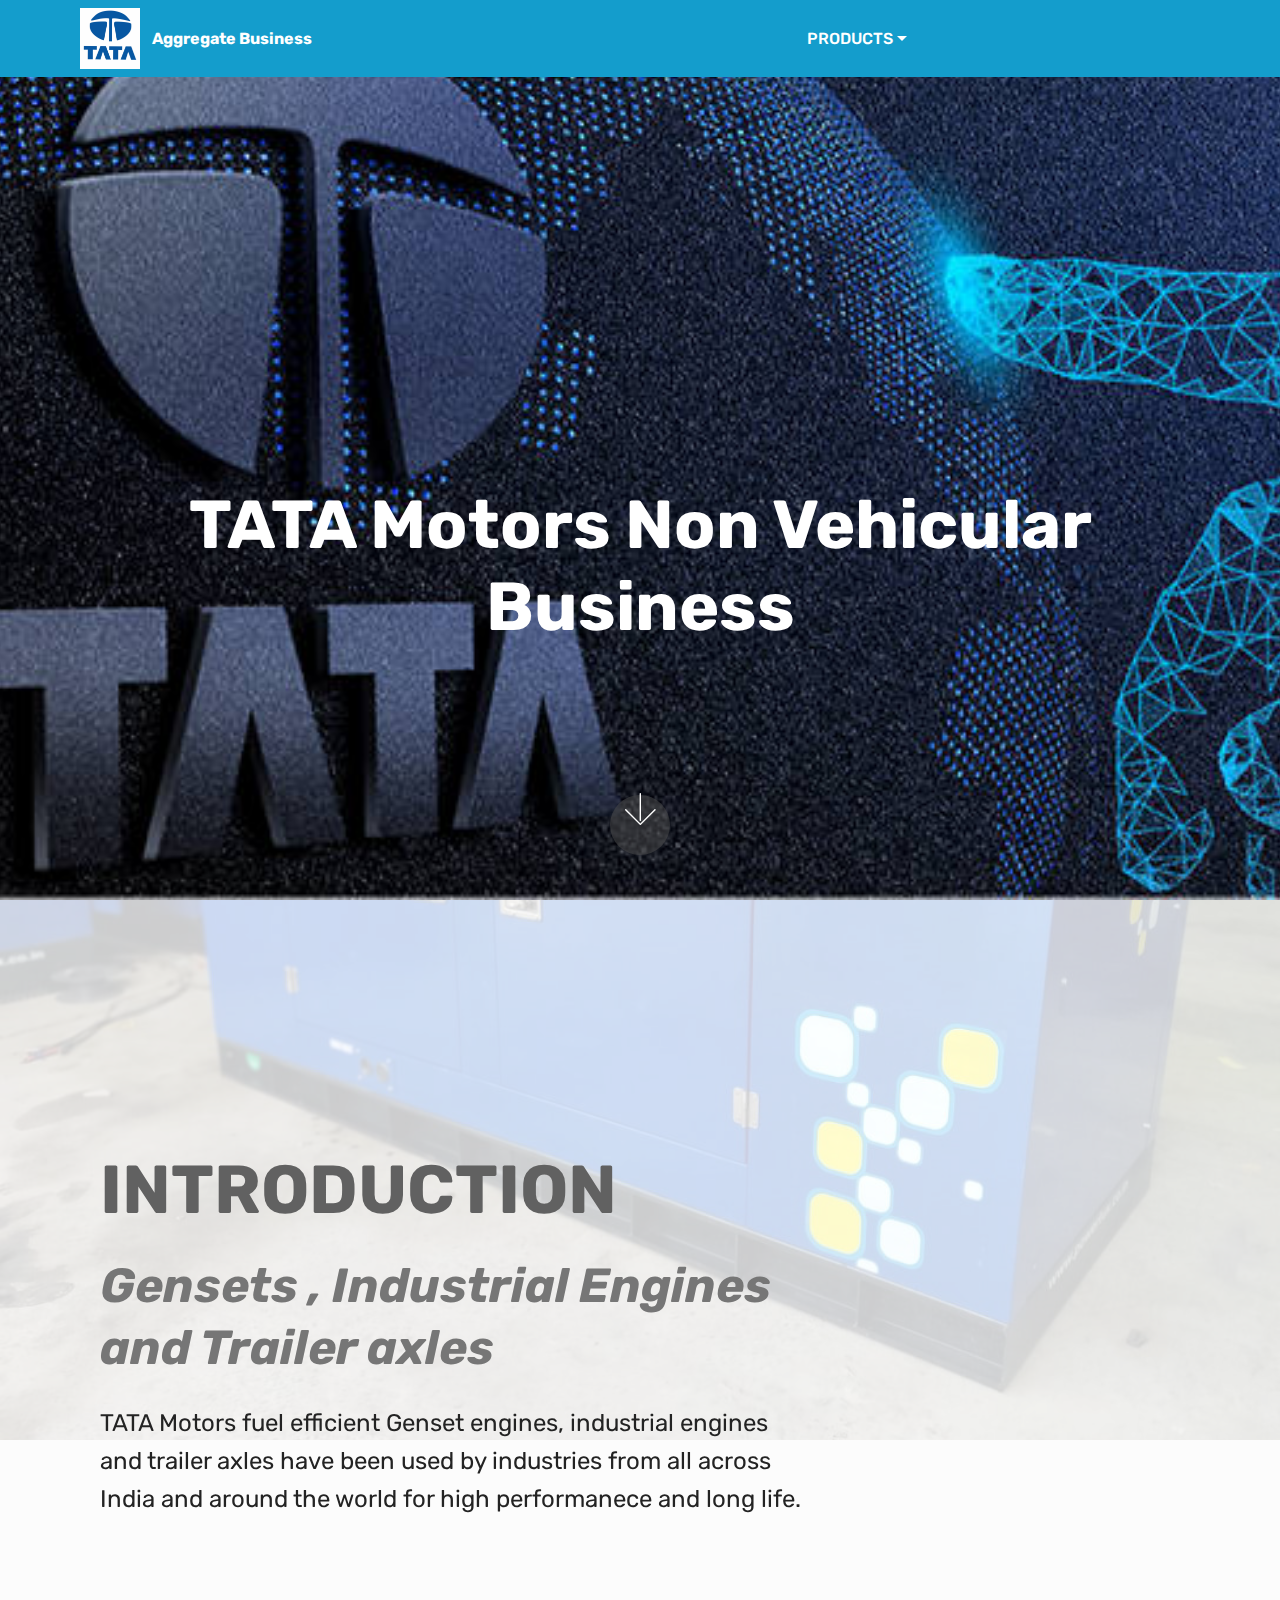
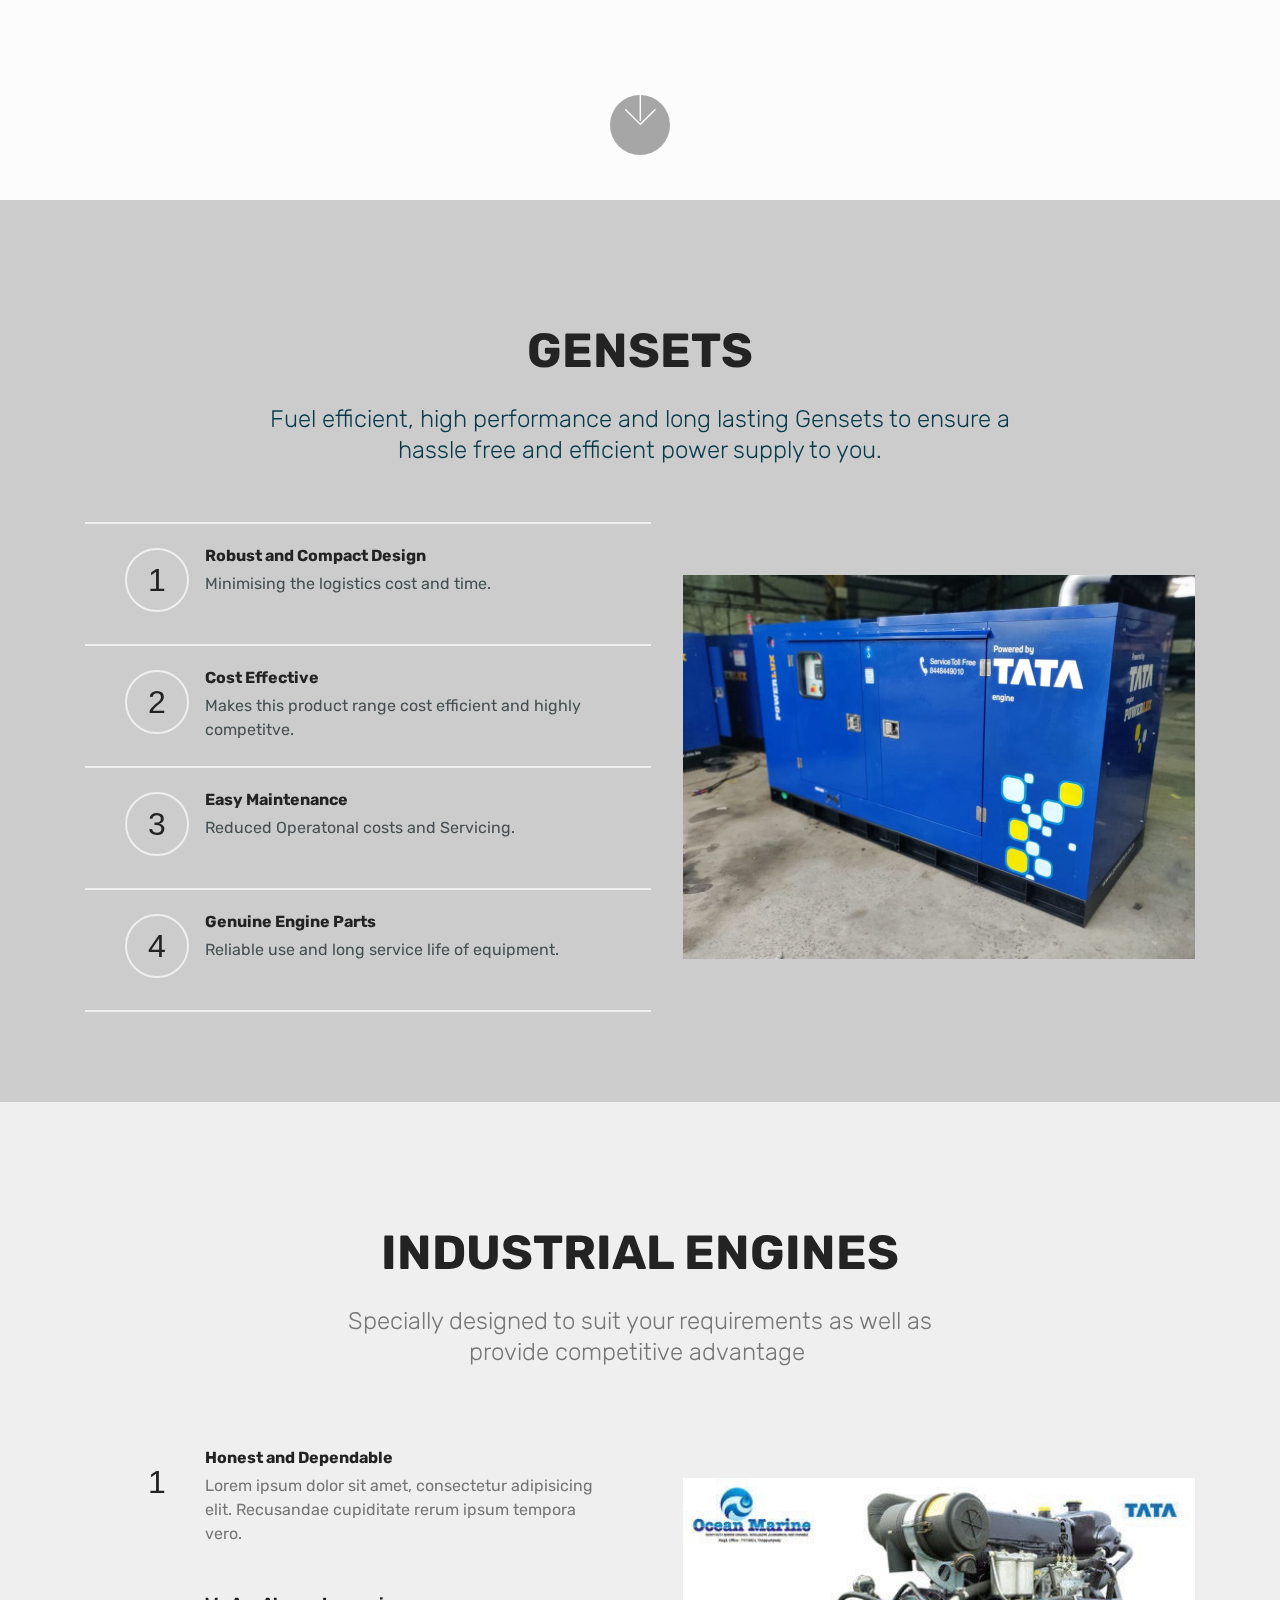
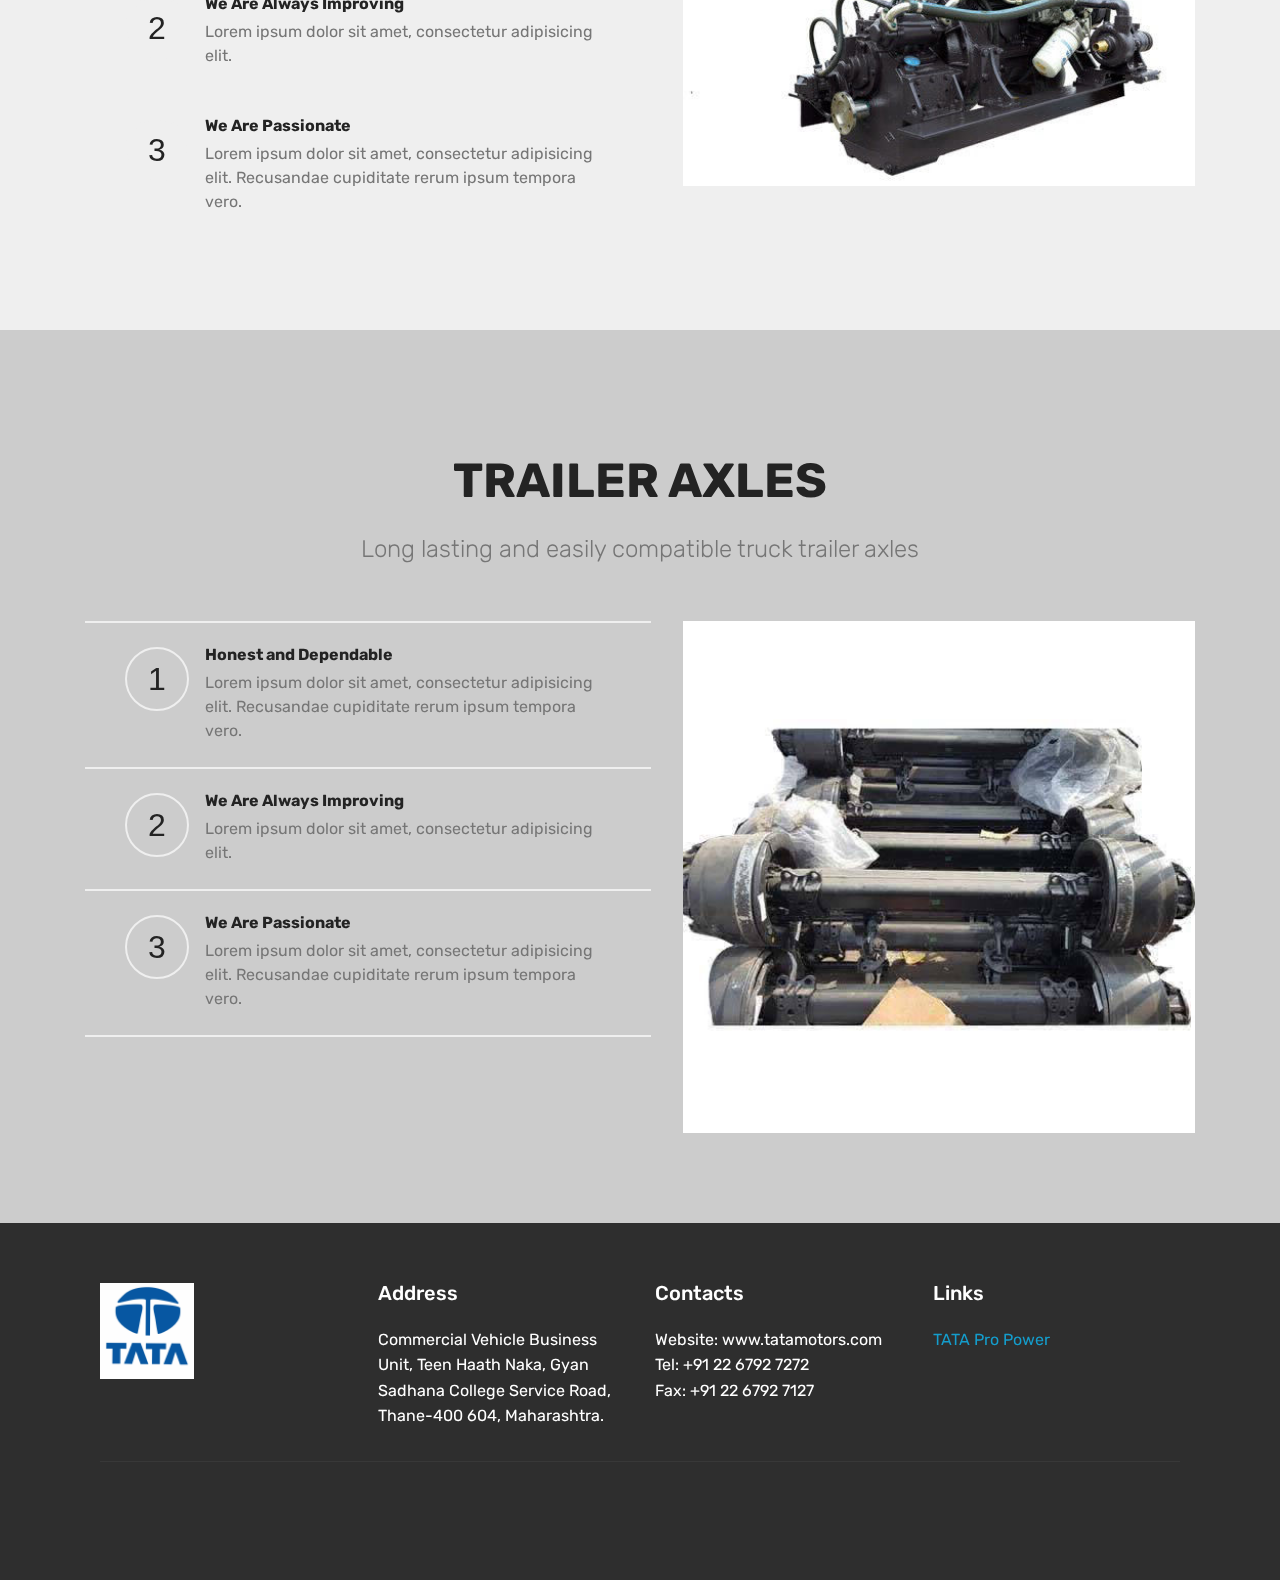
<file: index.html>
<!DOCTYPE html>
<html  >
<head>
  <!-- Site made with Mobirise Website Builder v4.10.3, https://mobirise.com -->
  <meta charset="UTF-8">
  <meta http-equiv="X-UA-Compatible" content="IE=edge">
  <meta name="generator" content="Mobirise v4.10.3, mobirise.com">
  <meta name="viewport" content="width=device-width, initial-scale=1, minimum-scale=1">
  <link rel="shortcut icon" href="assets/images/tata-logo-478x488.png" type="image/x-icon">
  <meta name="description" content="">
  
  <title>Home</title>
  <link rel="stylesheet" href="assets/web/assets/mobirise-icons/mobirise-icons.css">
  <link rel="stylesheet" href="assets/tether/tether.min.css">
  <link rel="stylesheet" href="assets/bootstrap/css/bootstrap.min.css">
  <link rel="stylesheet" href="assets/bootstrap/css/bootstrap-grid.min.css">
  <link rel="stylesheet" href="assets/bootstrap/css/bootstrap-reboot.min.css">
  <link rel="stylesheet" href="assets/socicon/css/styles.css">
  <link rel="stylesheet" href="assets/dropdown/css/style.css">
  <link rel="stylesheet" href="assets/theme/css/style.css">
  <link rel="stylesheet" href="assets/mobirise/css/mbr-additional.css" type="text/css">
  
  
  
</head>
<body>
  <section class="menu cid-qTkzRZLJNu" once="menu" id="menu1-0">

    

    <nav class="navbar navbar-expand beta-menu navbar-dropdown align-items-center navbar-fixed-top navbar-toggleable-sm">
        <button class="navbar-toggler navbar-toggler-right" type="button" data-toggle="collapse" data-target="#navbarSupportedContent" aria-controls="navbarSupportedContent" aria-expanded="false" aria-label="Toggle navigation">
            <div class="hamburger">
                <span></span>
                <span></span>
                <span></span>
                <span></span>
            </div>
        </button>
        <div class="menu-logo">
            <div class="navbar-brand">
                <span class="navbar-logo">
                    <a href="https://mobirise.com">
                         <img src="assets/images/tata-logo-478x488.png" alt="Mobirise" title="" style="height: 3.8rem;">
                    </a>
                </span>
                <span class="navbar-caption-wrap"><a class="navbar-caption text-white display-4" href="https://mobirise.com">Aggregate Business</a></span>
            </div>
        </div>
        <div class="collapse navbar-collapse" id="navbarSupportedContent">
            <ul class="navbar-nav nav-dropdown nav-right" data-app-modern-menu="true"><li class="nav-item dropdown"><a class="nav-link link text-white dropdown-toggle display-4" href="https://mobirise.com" aria-expanded="true" data-toggle="dropdown-submenu">PRODUCTS</a><div class="dropdown-menu"><a class="text-white dropdown-item display-4" href="https://mobirise.com" aria-expanded="false">Industrial Engines</a><a class="text-white dropdown-item display-4" href="https://d1vyak.github.io/gen12/" aria-expanded="true">Gensets</a><a class="text-white dropdown-item display-4" href="https://mobirise.com" aria-expanded="true">Trailer Axles</a></div></li><li class="nav-item"><a class="nav-link link text-white display-4" href="https://mobirise.com" aria-expanded="true">&nbsp; &nbsp; &nbsp; &nbsp; &nbsp; &nbsp; &nbsp; &nbsp; &nbsp; &nbsp; &nbsp; &nbsp; &nbsp; &nbsp; &nbsp; &nbsp; &nbsp; &nbsp; &nbsp; &nbsp; &nbsp; &nbsp; &nbsp; &nbsp; &nbsp; &nbsp; &nbsp; &nbsp;</a></li><li class="nav-item"><a class="nav-link link text-white display-4" href="https://mobirise.com" aria-expanded="false"><br></a></li><li class="nav-item"><a class="nav-link link text-white display-4" href="https://mobirise.com" aria-expanded="false">
                        </a></li></ul>
            
        </div>
    </nav>
</section>

<section class="engine"><a href="https://mobirise.info/z">best website templates</a></section><section class="cid-qTkA127IK8 mbr-fullscreen mbr-parallax-background" id="header2-1">

    

    

    <div class="container align-center">
        <div class="row justify-content-md-center">
            <div class="mbr-white col-md-10">
                <h1 class="mbr-section-title mbr-bold pb-3 mbr-fonts-style display-1"><br><br><br><br>TATA Motors Non Vehicular Business</h1>
                
                <p class="mbr-text pb-3 mbr-fonts-style display-5">&nbsp;</p>
                
            </div>
        </div>
    </div>
    <div class="mbr-arrow hidden-sm-down" aria-hidden="true">
        <a href="#next">
            <i class="mbri-down mbr-iconfont"></i>
        </a>
    </div>
</section>











<section class="header9 cid-rsMnyYGil4 mbr-fullscreen mbr-parallax-background" id="header9-5">

    

    <div class="mbr-overlay" style="opacity: 0.8; background-color: rgb(255, 255, 255);">
    </div>

    <div class="container">
        <div class="media-container-column mbr-white col-lg-8 col-md-10">
            <h1 class="mbr-section-title align-left mbr-bold pb-3 mbr-fonts-style display-1">INTRODUCTION</h1>
            <h3 class="mbr-section-subtitle align-left mbr-light pb-3 mbr-fonts-style display-2"><strong>
                Gensets , Industrial Engines and Trailer axles</strong></h3>
            <p class="mbr-text align-left pb-3 mbr-fonts-style display-5">TATA Motors fuel efficient Genset engines, industrial engines and trailer axles have been used by industries from all across India and around the world for high performanece and long life.<br></p>
            
        </div>
    </div>

    <div class="mbr-arrow hidden-sm-down" aria-hidden="true">
        <a href="#next">
            <i class="mbri-down mbr-iconfont"></i>
        </a>
    </div>
</section>

<section class="counters4 counters cid-rsYi2MW0Hy" id="counters4-9">

    

    

    <div class="container pt-4 mt-2">
        <h2 class="mbr-section-title pb-3 align-center mbr-fonts-style display-2"><strong>GENSETS</strong></h2>
        <h3 class="mbr-section-subtitle pb-5 align-center mbr-fonts-style display-5">Fuel efficient, high performance and long lasting Gensets to ensure a<br>hassle free and efficient power supply to you.</h3>
        <div class="media-container-row">
            <div class="media-block m-auto" style="width: 49%;">
                <div class="mbr-figure">
                    <img src="assets/images/genset-1024x768.jpg" alt="" title="">
                </div>
            </div>
            <div class="cards-block">
                <div class="cards-container">
                    <div class="card px-3 align-left col-12">
                        <div class="panel-item p-4 d-flex align-items-start">
                            <div class="card-img pr-3">
                                <h3 class="img-text d-flex align-items-center justify-content-center">
                                    1
                                </h3>
                            </div>
                            <div class="card-text">
                                <h4 class="mbr-content-title mbr-bold mbr-fonts-style display-7">Robust and Compact Design</h4>
                                <p class="mbr-content-text mbr-fonts-style display-7">Minimising the logistics cost and time.</p>
                            </div>
                        </div>
                    </div>
                    <div class="card px-3 align-left col-12">
                        <div class="panel-item p-4 d-flex align-items-start">
                            <div class="card-img pr-3">
                                <h3 class="img-text d-flex align-items-center justify-content-center">
                                    2
                                </h3>
                            </div>
                            <div class="card-text">
                                <h4 class="mbr-content-title mbr-bold mbr-fonts-style display-7">Cost Effective</h4>
                                <p class="mbr-content-text mbr-fonts-style display-7">Makes this product range cost efficient and highly competitve.</p>
                            </div>
                        </div>
                    </div>
                    <div class="card px-3 align-left col-12">
                        <div class="panel-item p-4 d-flex align-items-start">
                            <div class="card-img pr-3">
                                <h3 class="img-text d-flex align-items-center justify-content-center">
                                    3
                                </h3>
                            </div>
                            <div class="card-text">
                                <h4 class="mbr-content-title mbr-bold mbr-fonts-style display-7">Easy Maintenance</h4>
                                <p class="mbr-content-text mbr-fonts-style display-7">Reduced Operatonal costs and Servicing.</p>
                            </div>
                        </div>
                    </div>
                    <div class="card px-3 align-left col-12">
                        <div class="panel-item p-4 d-flex align-items-start">
                            <div class="card-img pr-3">
                                <h3 class="img-text d-flex align-items-center justify-content-center">
                                    4
                                </h3>
                            </div>
                            <div class="card-texts">
                                <h4 class="mbr-content-title mbr-bold mbr-fonts-style display-7">Genuine Engine Parts</h4>
                                <p class="mbr-content-text mbr-fonts-style display-7">Reliable use and long service life of equipment.</p>
                            </div>
                        </div>
                    </div>
                </div>
            </div>
        </div>
    </div>
</section>

<section class="counters4 counters cid-rsYo7FH1FH" id="counters4-a">

    

    

    <div class="container pt-4 mt-2">
        <h2 class="mbr-section-title pb-3 align-center mbr-fonts-style display-2"><strong>INDUSTRIAL ENGINES</strong></h2>
        <h3 class="mbr-section-subtitle pb-5 align-center mbr-fonts-style display-5">
            Specially designed to suit your requirements as well as <br>provide competitive advantage&nbsp;</h3>
        <div class="media-container-row">
            <div class="media-block m-auto" style="width: 49%;">
                <div class="mbr-figure">
                    <img src="assets/images/tata-marine-engine-500x301.jpg" alt="" title="">
                </div>
            </div>
            <div class="cards-block">
                <div class="cards-container">
                    <div class="card px-3 align-left col-12">
                        <div class="panel-item p-4 d-flex align-items-start">
                            <div class="card-img pr-3">
                                <h3 class="img-text d-flex align-items-center justify-content-center">
                                    1
                                </h3>
                            </div>
                            <div class="card-text">
                                <h4 class="mbr-content-title mbr-bold mbr-fonts-style display-7">Honest and Dependable</h4>
                                <p class="mbr-content-text mbr-fonts-style display-7">
                                    Lorem ipsum dolor sit amet, consectetur adipisicing elit. Recusandae cupiditate rerum ipsum tempora vero.</p>
                            </div>
                        </div>
                    </div>
                    <div class="card px-3 align-left col-12">
                        <div class="panel-item p-4 d-flex align-items-start">
                            <div class="card-img pr-3">
                                <h3 class="img-text d-flex align-items-center justify-content-center">
                                    2
                                </h3>
                            </div>
                            <div class="card-text">
                                <h4 class="mbr-content-title mbr-bold mbr-fonts-style display-7">We Are Always Improving</h4>
                                <p class="mbr-content-text mbr-fonts-style display-7">
                                    Lorem ipsum dolor sit amet, consectetur adipisicing elit.
                                </p>
                            </div>
                        </div>
                    </div>
                    <div class="card px-3 align-left col-12">
                        <div class="panel-item p-4 d-flex align-items-start">
                            <div class="card-img pr-3">
                                <h3 class="img-text d-flex align-items-center justify-content-center">
                                    3
                                </h3>
                            </div>
                            <div class="card-text">
                                <h4 class="mbr-content-title mbr-bold mbr-fonts-style display-7">We Are Passionate</h4>
                                <p class="mbr-content-text mbr-fonts-style display-7">
                                        Lorem ipsum dolor sit amet, consectetur adipisicing elit. Recusandae cupiditate rerum ipsum tempora vero.</p>
                            </div>
                        </div>
                    </div>
                    
                </div>
            </div>
        </div>
    </div>
</section>

<section class="counters4 counters cid-rsYo7ZPBFh" id="counters4-b">

    

    

    <div class="container pt-4 mt-2">
        <h2 class="mbr-section-title pb-3 align-center mbr-fonts-style display-2"><strong>TRAILER AXLES</strong></h2>
        <h3 class="mbr-section-subtitle pb-5 align-center mbr-fonts-style display-5">Long lasting and easily compatible truck trailer axles</h3>
        <div class="media-container-row">
            <div class="media-block m-auto" style="width: 49%;">
                <div class="mbr-figure">
                    <img src="assets/images/tata-tralier-axle-500x500.jpg" alt="" title="">
                </div>
            </div>
            <div class="cards-block">
                <div class="cards-container">
                    <div class="card px-3 align-left col-12">
                        <div class="panel-item p-4 d-flex align-items-start">
                            <div class="card-img pr-3">
                                <h3 class="img-text d-flex align-items-center justify-content-center">
                                    1
                                </h3>
                            </div>
                            <div class="card-text">
                                <h4 class="mbr-content-title mbr-bold mbr-fonts-style display-7">Honest and Dependable</h4>
                                <p class="mbr-content-text mbr-fonts-style display-7">
                                    Lorem ipsum dolor sit amet, consectetur adipisicing elit. Recusandae cupiditate rerum ipsum tempora vero.</p>
                            </div>
                        </div>
                    </div>
                    <div class="card px-3 align-left col-12">
                        <div class="panel-item p-4 d-flex align-items-start">
                            <div class="card-img pr-3">
                                <h3 class="img-text d-flex align-items-center justify-content-center">
                                    2
                                </h3>
                            </div>
                            <div class="card-text">
                                <h4 class="mbr-content-title mbr-bold mbr-fonts-style display-7">We Are Always Improving</h4>
                                <p class="mbr-content-text mbr-fonts-style display-7">
                                    Lorem ipsum dolor sit amet, consectetur adipisicing elit.
                                </p>
                            </div>
                        </div>
                    </div>
                    <div class="card px-3 align-left col-12">
                        <div class="panel-item p-4 d-flex align-items-start">
                            <div class="card-img pr-3">
                                <h3 class="img-text d-flex align-items-center justify-content-center">
                                    3
                                </h3>
                            </div>
                            <div class="card-text">
                                <h4 class="mbr-content-title mbr-bold mbr-fonts-style display-7">We Are Passionate</h4>
                                <p class="mbr-content-text mbr-fonts-style display-7">
                                        Lorem ipsum dolor sit amet, consectetur adipisicing elit. Recusandae cupiditate rerum ipsum tempora vero.</p>
                            </div>
                        </div>
                    </div>
                    
                </div>
            </div>
        </div>
    </div>
</section>

<section class="cid-rsYZxgNHmx" id="footer1-l">

    

    

    <div class="container">
        <div class="media-container-row content text-white">
            <div class="col-12 col-md-3">
                <div class="media-wrap">
                    <a href="https://mobirise.co/">
                        <img src="assets/images/tata-logo-192x196.png" alt="Mobirise" title="">
                    </a>
                </div>
            </div>
            <div class="col-12 col-md-3 mbr-fonts-style display-7">
                <h5 class="pb-3">
                    Address
                </h5>
                <p class="mbr-text">Commercial Vehicle Business Unit, Teen Haath Naka, Gyan Sadhana College Service Road, Thane-400 604, Maharashtra.</p>
            </div>
            <div class="col-12 col-md-3 mbr-fonts-style display-7">
                <h5 class="pb-3">
                    Contacts
                </h5>
                <p class="mbr-text">Website: www.tatamotors.com<br>Tel: +91 22 6792 7272&nbsp;<br>Fax: +91 22 6792 7127</p>
            </div>
            <div class="col-12 col-md-3 mbr-fonts-style display-7">
                <h5 class="pb-3">
                    Links
                </h5>
                <p class="mbr-text"><a href="http://www.tgpindia.com/propower/">TATA Pro Power</a><br><br></p>
            </div>
        </div>
        <div class="footer-lower">
            <div class="media-container-row">
                <div class="col-sm-12">
                    <hr>
                </div>
            </div>
            <div class="media-container-row mbr-white">
                <div class="col-sm-6 copyright">
                    <p class="mbr-text mbr-fonts-style display-7">&nbsp;</p>
                </div>
                <div class="col-md-6">
                    
                </div>
            </div>
        </div>
    </div>
</section>


  <script src="assets/web/assets/jquery/jquery.min.js"></script>
  <script src="assets/popper/popper.min.js"></script>
  <script src="assets/tether/tether.min.js"></script>
  <script src="assets/bootstrap/js/bootstrap.min.js"></script>
  <script src="assets/smoothscroll/smooth-scroll.js"></script>
  <script src="assets/touchswipe/jquery.touch-swipe.min.js"></script>
  <script src="assets/parallax/jarallax.min.js"></script>
  <script src="assets/viewportchecker/jquery.viewportchecker.js"></script>
  <script src="assets/dropdown/js/script.min.js"></script>
  <script src="assets/theme/js/script.js"></script>
  
  
</body>
</html>
</file>
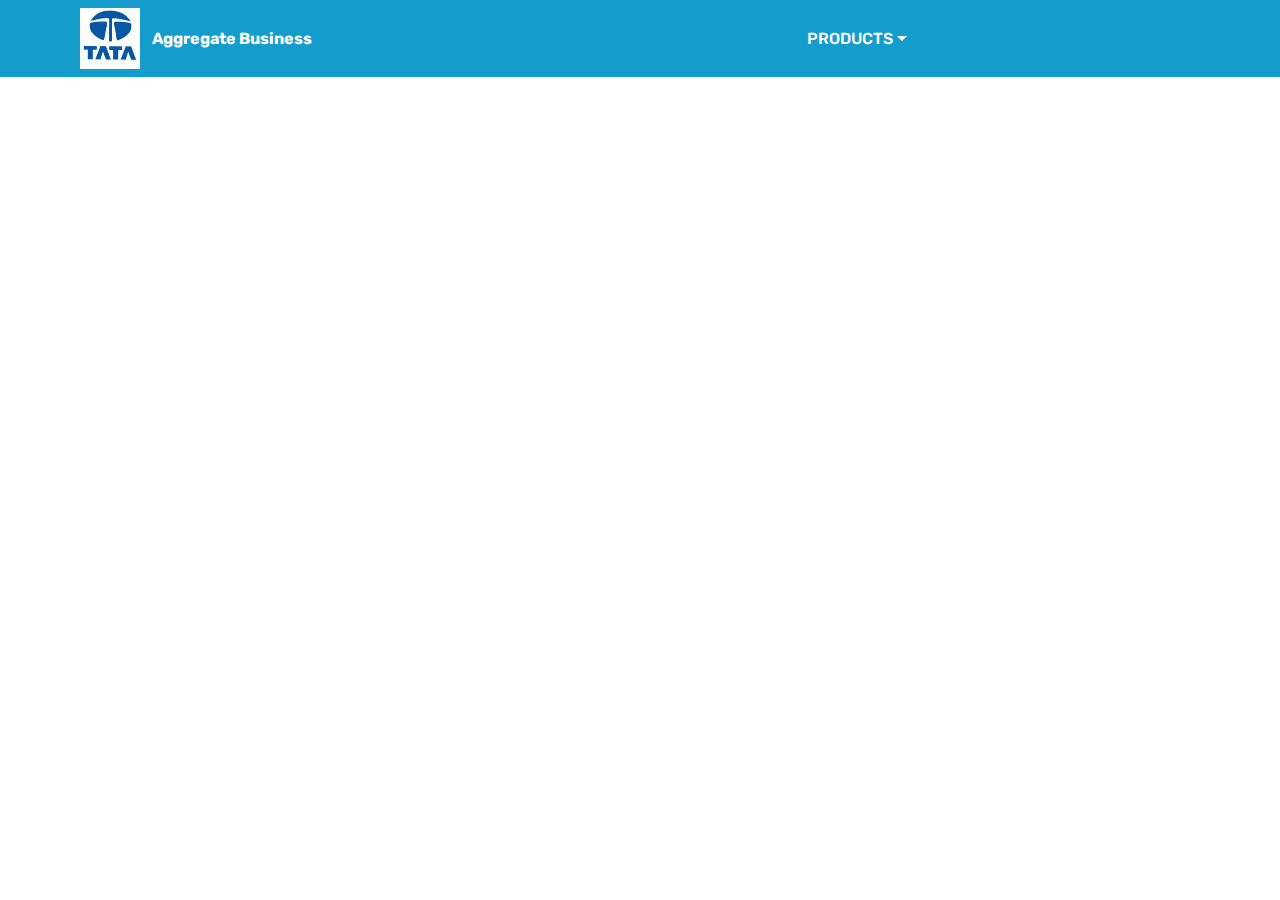
<file: page1.html>
<!DOCTYPE html>
<html  >
<head>
  <!-- Site made with Mobirise Website Builder v4.10.3, https://mobirise.com -->
  <meta charset="UTF-8">
  <meta http-equiv="X-UA-Compatible" content="IE=edge">
  <meta name="generator" content="Mobirise v4.10.3, mobirise.com">
  <meta name="viewport" content="width=device-width, initial-scale=1, minimum-scale=1">
  <link rel="shortcut icon" href="assets/images/tata-logo-478x488.png" type="image/x-icon">
  <meta name="description" content="Website Builder Description">
  
  <title>Introduction</title>
  <link rel="stylesheet" href="assets/web/assets/mobirise-icons/mobirise-icons.css">
  <link rel="stylesheet" href="assets/tether/tether.min.css">
  <link rel="stylesheet" href="assets/bootstrap/css/bootstrap.min.css">
  <link rel="stylesheet" href="assets/bootstrap/css/bootstrap-grid.min.css">
  <link rel="stylesheet" href="assets/bootstrap/css/bootstrap-reboot.min.css">
  <link rel="stylesheet" href="assets/dropdown/css/style.css">
  <link rel="stylesheet" href="assets/theme/css/style.css">
  <link rel="stylesheet" href="assets/mobirise/css/mbr-additional.css" type="text/css">
  
  
  
</head>
<body>
  <section class="menu cid-qTkzRZLJNu" once="menu" id="menu1-4">

    

    <nav class="navbar navbar-expand beta-menu navbar-dropdown align-items-center navbar-fixed-top navbar-toggleable-sm">
        <button class="navbar-toggler navbar-toggler-right" type="button" data-toggle="collapse" data-target="#navbarSupportedContent" aria-controls="navbarSupportedContent" aria-expanded="false" aria-label="Toggle navigation">
            <div class="hamburger">
                <span></span>
                <span></span>
                <span></span>
                <span></span>
            </div>
        </button>
        <div class="menu-logo">
            <div class="navbar-brand">
                <span class="navbar-logo">
                    <a href="https://mobirise.com">
                         <img src="assets/images/tata-logo-478x488.png" alt="Mobirise" title="" style="height: 3.8rem;">
                    </a>
                </span>
                <span class="navbar-caption-wrap"><a class="navbar-caption text-white display-4" href="https://mobirise.com">Aggregate Business</a></span>
            </div>
        </div>
        <div class="collapse navbar-collapse" id="navbarSupportedContent">
            <ul class="navbar-nav nav-dropdown nav-right" data-app-modern-menu="true"><li class="nav-item dropdown open"><a class="nav-link link text-white dropdown-toggle display-4" href="https://mobirise.com" aria-expanded="true" data-toggle="dropdown-submenu">PRODUCTS</a><div class="dropdown-menu"><a class="text-white dropdown-item display-4" href="https://mobirise.com" aria-expanded="false">Industrial Engines</a><a class="text-white dropdown-item display-4" href="https://d1vyak.github.io/gen12/" aria-expanded="true">Gensets</a><a class="text-white dropdown-item display-4" href="https://mobirise.com" aria-expanded="true">Trailer Axles</a></div></li><li class="nav-item"><a class="nav-link link text-white display-4" href="https://mobirise.com" aria-expanded="true">&nbsp; &nbsp; &nbsp; &nbsp; &nbsp; &nbsp; &nbsp; &nbsp; &nbsp; &nbsp; &nbsp; &nbsp; &nbsp; &nbsp; &nbsp; &nbsp; &nbsp; &nbsp; &nbsp; &nbsp; &nbsp; &nbsp; &nbsp; &nbsp; &nbsp; &nbsp; &nbsp; &nbsp;</a></li><li class="nav-item"><a class="nav-link link text-white display-4" href="https://mobirise.com" aria-expanded="false"><br></a></li><li class="nav-item"><a class="nav-link link text-white display-4" href="https://mobirise.com" aria-expanded="false">
                        </a></li></ul>
            
        </div>
    </nav>
</section>


  <section class="engine"><a href="https://mobirise.info/c">free website builder</a></section><script src="assets/web/assets/jquery/jquery.min.js"></script>
  <script src="assets/popper/popper.min.js"></script>
  <script src="assets/tether/tether.min.js"></script>
  <script src="assets/bootstrap/js/bootstrap.min.js"></script>
  <script src="assets/smoothscroll/smooth-scroll.js"></script>
  <script src="assets/dropdown/js/script.min.js"></script>
  <script src="assets/touchswipe/jquery.touch-swipe.min.js"></script>
  <script src="assets/theme/js/script.js"></script>
  
  
</body>
</html>
</file>
<file: assets/web/assets/mobirise-icons/mobirise-icons.css>
@font-face {
  font-family: 'MobiriseIcons';
  src:  url('mobirise-icons.eot?spat4u');
  src:  url('mobirise-icons.eot?spat4u#iefix') format('embedded-opentype'),
    url('mobirise-icons.ttf?spat4u') format('truetype'),
    url('mobirise-icons.woff?spat4u') format('woff'),
    url('mobirise-icons.svg?spat4u#MobiriseIcons') format('svg');
  font-weight: normal;
  font-style: normal;
}

[class^="mbri-"], [class*=" mbri-"] {
  /* use !important to prevent issues with browser extensions that change fonts */
  font-family: MobiriseIcons !important;
  speak: none;
  font-style: normal;
  font-weight: normal;
  font-variant: normal;
  text-transform: none;
  line-height: 1;

  /* Better Font Rendering =========== */
  -webkit-font-smoothing: antialiased;
  -moz-osx-font-smoothing: grayscale;
}

.mbri-add-submenu:before {
  content: "\e900";
}
.mbri-alert:before {
  content: "\e901";
}
.mbri-align-center:before {
  content: "\e902";
}
.mbri-align-justify:before {
  content: "\e903";
}
.mbri-align-left:before {
  content: "\e904";
}
.mbri-align-right:before {
  content: "\e905";
}
.mbri-android:before {
  content: "\e906";
}
.mbri-apple:before {
  content: "\e907";
}
.mbri-arrow-down:before {
  content: "\e908";
}
.mbri-arrow-next:before {
  content: "\e909";
}
.mbri-arrow-prev:before {
  content: "\e90a";
}
.mbri-arrow-up:before {
  content: "\e90b";
}
.mbri-bold:before {
  content: "\e90c";
}
.mbri-bookmark:before {
  content: "\e90d";
}
.mbri-bootstrap:before {
  content: "\e90e";
}
.mbri-briefcase:before {
  content: "\e90f";
}
.mbri-browse:before {
  content: "\e910";
}
.mbri-bulleted-list:before {
  content: "\e911";
}
.mbri-calendar:before {
  content: "\e912";
}
.mbri-camera:before {
  content: "\e913";
}
.mbri-cart-add:before {
  content: "\e914";
}
.mbri-cart-full:before {
  content: "\e915";
}
.mbri-cash:before {
  content: "\e916";
}
.mbri-change-style:before {
  content: "\e917";
}
.mbri-chat:before {
  content: "\e918";
}
.mbri-clock:before {
  content: "\e919";
}
.mbri-close:before {
  content: "\e91a";
}
.mbri-cloud:before {
  content: "\e91b";
}
.mbri-code:before {
  content: "\e91c";
}
.mbri-contact-form:before {
  content: "\e91d";
}
.mbri-credit-card:before {
  content: "\e91e";
}
.mbri-cursor-click:before {
  content: "\e91f";
}
.mbri-cust-feedback:before {
  content: "\e920";
}
.mbri-database:before {
  content: "\e921";
}
.mbri-delivery:before {
  content: "\e922";
}
.mbri-desktop:before {
  content: "\e923";
}
.mbri-devices:before {
  content: "\e924";
}
.mbri-down:before {
  content: "\e925";
}
.mbri-download:before {
  content: "\e989";
}
.mbri-drag-n-drop:before {
  content: "\e927";
}
.mbri-drag-n-drop2:before {
  content: "\e928";
}
.mbri-edit:before {
  content: "\e929";
}
.mbri-edit2:before {
  content: "\e92a";
}
.mbri-error:before {
  content: "\e92b";
}
.mbri-extension:before {
  content: "\e92c";
}
.mbri-features:before {
  content: "\e92d";
}
.mbri-file:before {
  content: "\e92e";
}
.mbri-flag:before {
  content: "\e92f";
}
.mbri-folder:before {
  content: "\e930";
}
.mbri-gift:before {
  content: "\e931";
}
.mbri-github:before {
  content: "\e932";
}
.mbri-globe:before {
  content: "\e933";
}
.mbri-globe-2:before {
  content: "\e934";
}
.mbri-growing-chart:before {
  content: "\e935";
}
.mbri-hearth:before {
  content: "\e936";
}
.mbri-help:before {
  content: "\e937";
}
.mbri-home:before {
  content: "\e938";
}
.mbri-hot-cup:before {
  content: "\e939";
}
.mbri-idea:before {
  content: "\e93a";
}
.mbri-image-gallery:before {
  content: "\e93b";
}
.mbri-image-slider:before {
  content: "\e93c";
}
.mbri-info:before {
  content: "\e93d";
}
.mbri-italic:before {
  content: "\e93e";
}
.mbri-key:before {
  content: "\e93f";
}
.mbri-laptop:before {
  content: "\e940";
}
.mbri-layers:before {
  content: "\e941";
}
.mbri-left-right:before {
  content: "\e942";
}
.mbri-left:before {
  content: "\e943";
}
.mbri-letter:before {
  content: "\e944";
}
.mbri-like:before {
  content: "\e945";
}
.mbri-link:before {
  content: "\e946";
}
.mbri-lock:before {
  content: "\e947";
}
.mbri-login:before {
  content: "\e948";
}
.mbri-logout:before {
  content: "\e949";
}
.mbri-magic-stick:before {
  content: "\e94a";
}
.mbri-map-pin:before {
  content: "\e94b";
}
.mbri-menu:before {
  content: "\e94c";
}
.mbri-mobile:before {
  content: "\e94d";
}
.mbri-mobile2:before {
  content: "\e94e";
}
.mbri-mobirise:before {
  content: "\e94f";
}
.mbri-more-horizontal:before {
  content: "\e950";
}
.mbri-more-vertical:before {
  content: "\e951";
}
.mbri-music:before {
  content: "\e952";
}
.mbri-new-file:before {
  content: "\e953";
}
.mbri-numbered-list:before {
  content: "\e954";
}
.mbri-opened-folder:before {
  content: "\e955";
}
.mbri-pages:before {
  content: "\e956";
}
.mbri-paper-plane:before {
  content: "\e957";
}
.mbri-paperclip:before {
  content: "\e958";
}
.mbri-photo:before {
  content: "\e959";
}
.mbri-photos:before {
  content: "\e95a";
}
.mbri-pin:before {
  content: "\e95b";
}
.mbri-play:before {
  content: "\e95c";
}
.mbri-plus:before {
  content: "\e95d";
}
.mbri-preview:before {
  content: "\e95e";
}
.mbri-print:before {
  content: "\e95f";
}
.mbri-protect:before {
  content: "\e960";
}
.mbri-question:before {
  content: "\e961";
}
.mbri-quote-left:before {
  content: "\e962";
}
.mbri-quote-right:before {
  content: "\e963";
}
.mbri-refresh:before {
  content: "\e964";
}
.mbri-responsive:before {
  content: "\e965";
}
.mbri-right:before {
  content: "\e966";
}
.mbri-rocket:before {
  content: "\e967";
}
.mbri-sad-face:before {
  content: "\e968";
}
.mbri-sale:before {
  content: "\e969";
}
.mbri-save:before {
  content: "\e96a";
}
.mbri-search:before {
  content: "\e96b";
}
.mbri-setting:before {
  content: "\e96c";
}
.mbri-setting2:before {
  content: "\e96d";
}
.mbri-setting3:before {
  content: "\e96e";
}
.mbri-share:before {
  content: "\e96f";
}
.mbri-shopping-bag:before {
  content: "\e970";
}
.mbri-shopping-basket:before {
  content: "\e971";
}
.mbri-shopping-cart:before {
  content: "\e972";
}
.mbri-sites:before {
  content: "\e973";
}
.mbri-smile-face:before {
  content: "\e974";
}
.mbri-speed:before {
  content: "\e975";
}
.mbri-star:before {
  content: "\e976";
}
.mbri-success:before {
  content: "\e977";
}
.mbri-sun:before {
  content: "\e978";
}
.mbri-sun2:before {
  content: "\e979";
}
.mbri-tablet:before {
  content: "\e97a";
}
.mbri-tablet-vertical:before {
  content: "\e97b";
}
.mbri-target:before {
  content: "\e97c";
}
.mbri-timer:before {
  content: "\e97d";
}
.mbri-to-ftp:before {
  content: "\e97e";
}
.mbri-to-local-drive:before {
  content: "\e97f";
}
.mbri-touch-swipe:before {
  content: "\e980";
}
.mbri-touch:before {
  content: "\e981";
}
.mbri-trash:before {
  content: "\e982";
}
.mbri-underline:before {
  content: "\e983";
}
.mbri-unlink:before {
  content: "\e984";
}
.mbri-unlock:before {
  content: "\e985";
}
.mbri-up-down:before {
  content: "\e986";
}
.mbri-up:before {
  content: "\e987";
}
.mbri-update:before {
  content: "\e988";
}
.mbri-upload:before {
 content: "\e926"; 
}
.mbri-user:before {
  content: "\e98a";
}
.mbri-user2:before {
  content: "\e98b";
}
.mbri-users:before {
  content: "\e98c";
}
.mbri-video:before {
  content: "\e98d";
}
.mbri-video-play:before {
  content: "\e98e";
}
.mbri-watch:before {
  content: "\e98f";
}
.mbri-website-theme:before {
  content: "\e990";
}
.mbri-wifi:before {
  content: "\e991";
}
.mbri-windows:before {
  content: "\e992";
}
.mbri-zoom-out:before {
  content: "\e993";
}
.mbri-redo:before {
  content: "\e994";
}
.mbri-undo:before {
  content: "\e995";
}
</file>
<file: assets/socicon/css/styles.css>
@charset "UTF-8";

@font-face {
  font-family: "socicon";
  src:url("../fonts/socicon.eot");
  src:url("../fonts/socicon.eot?#iefix") format("embedded-opentype"),
    url("../fonts/socicon.woff") format("woff"),
    url("../fonts/socicon.ttf") format("truetype"),
    url("../fonts/socicon.svg#socicon") format("svg");
  font-weight: normal;
  font-style: normal;

}

[data-icon]:before {
  font-family: "socicon" !important;
  content: attr(data-icon);
  font-style: normal !important;
  font-weight: normal !important;
  font-variant: normal !important;
  text-transform: none !important;
  speak: none;
  line-height: 1;
  -webkit-font-smoothing: antialiased;
  -moz-osx-font-smoothing: grayscale;
}

[class^="socicon-"]:before,
[class*=" socicon-"]:before {
  font-family: "socicon" !important;
  font-style: normal !important;
  font-weight: normal !important;
  font-variant: normal !important;
  text-transform: none !important;
  speak: none;
  line-height: 1;
  -webkit-font-smoothing: antialiased;
  -moz-osx-font-smoothing: grayscale;
}

.socicon-modelmayhem:before {
  content: "\e000";
}
.socicon-mixcloud:before {
  content: "\e001";
}
.socicon-drupal:before {
  content: "\e002";
}
.socicon-swarm:before {
  content: "\e003";
}
.socicon-istock:before {
  content: "\e004";
}
.socicon-yammer:before {
  content: "\e005";
}
.socicon-ello:before {
  content: "\e006";
}
.socicon-stackoverflow:before {
  content: "\e007";
}
.socicon-persona:before {
  content: "\e008";
}
.socicon-triplej:before {
  content: "\e009";
}
.socicon-houzz:before {
  content: "\e00a";
}
.socicon-rss:before {
  content: "\e00b";
}
.socicon-paypal:before {
  content: "\e00c";
}
.socicon-odnoklassniki:before {
  content: "\e00d";
}
.socicon-airbnb:before {
  content: "\e00e";
}
.socicon-periscope:before {
  content: "\e00f";
}
.socicon-outlook:before {
  content: "\e010";
}
.socicon-coderwall:before {
  content: "\e011";
}
.socicon-tripadvisor:before {
  content: "\e012";
}
.socicon-appnet:before {
  content: "\e013";
}
.socicon-goodreads:before {
  content: "\e014";
}
.socicon-tripit:before {
  content: "\e015";
}
.socicon-lanyrd:before {
  content: "\e016";
}
.socicon-slideshare:before {
  content: "\e017";
}
.socicon-buffer:before {
  content: "\e018";
}
.socicon-disqus:before {
  content: "\e019";
}
.socicon-vkontakte:before {
  content: "\e01a";
}
.socicon-whatsapp:before {
  content: "\e01b";
}
.socicon-patreon:before {
  content: "\e01c";
}
.socicon-storehouse:before {
  content: "\e01d";
}
.socicon-pocket:before {
  content: "\e01e";
}
.socicon-mail:before {
  content: "\e01f";
}
.socicon-blogger:before {
  content: "\e020";
}
.socicon-technorati:before {
  content: "\e021";
}
.socicon-reddit:before {
  content: "\e022";
}
.socicon-dribbble:before {
  content: "\e023";
}
.socicon-stumbleupon:before {
  content: "\e024";
}
.socicon-digg:before {
  content: "\e025";
}
.socicon-envato:before {
  content: "\e026";
}
.socicon-behance:before {
  content: "\e027";
}
.socicon-delicious:before {
  content: "\e028";
}
.socicon-deviantart:before {
  content: "\e029";
}
.socicon-forrst:before {
  content: "\e02a";
}
.socicon-play:before {
  content: "\e02b";
}
.socicon-zerply:before {
  content: "\e02c";
}
.socicon-wikipedia:before {
  content: "\e02d";
}
.socicon-apple:before {
  content: "\e02e";
}
.socicon-flattr:before {
  content: "\e02f";
}
.socicon-github:before {
  content: "\e030";
}
.socicon-renren:before {
  content: "\e031";
}
.socicon-friendfeed:before {
  content: "\e032";
}
.socicon-newsvine:before {
  content: "\e033";
}
.socicon-identica:before {
  content: "\e034";
}
.socicon-bebo:before {
  content: "\e035";
}
.socicon-zynga:before {
  content: "\e036";
}
.socicon-steam:before {
  content: "\e037";
}
.socicon-xbox:before {
  content: "\e038";
}
.socicon-windows:before {
  content: "\e039";
}
.socicon-qq:before {
  content: "\e03a";
}
.socicon-douban:before {
  content: "\e03b";
}
.socicon-meetup:before {
  content: "\e03c";
}
.socicon-playstation:before {
  content: "\e03d";
}
.socicon-android:before {
  content: "\e03e";
}
.socicon-snapchat:before {
  content: "\e03f";
}
.socicon-twitter:before {
  content: "\e040";
}
.socicon-facebook:before {
  content: "\e041";
}
.socicon-googleplus:before {
  content: "\e042";
}
.socicon-pinterest:before {
  content: "\e043";
}
.socicon-foursquare:before {
  content: "\e044";
}
.socicon-yahoo:before {
  content: "\e045";
}
.socicon-skype:before {
  content: "\e046";
}
.socicon-yelp:before {
  content: "\e047";
}
.socicon-feedburner:before {
  content: "\e048";
}
.socicon-linkedin:before {
  content: "\e049";
}
.socicon-viadeo:before {
  content: "\e04a";
}
.socicon-xing:before {
  content: "\e04b";
}
.socicon-myspace:before {
  content: "\e04c";
}
.socicon-soundcloud:before {
  content: "\e04d";
}
.socicon-spotify:before {
  content: "\e04e";
}
.socicon-grooveshark:before {
  content: "\e04f";
}
.socicon-lastfm:before {
  content: "\e050";
}
.socicon-youtube:before {
  content: "\e051";
}
.socicon-vimeo:before {
  content: "\e052";
}
.socicon-dailymotion:before {
  content: "\e053";
}
.socicon-vine:before {
  content: "\e054";
}
.socicon-flickr:before {
  content: "\e055";
}
.socicon-500px:before {
  content: "\e056";
}
.socicon-wordpress:before {
  content: "\e058";
}
.socicon-tumblr:before {
  content: "\e059";
}
.socicon-twitch:before {
  content: "\e05a";
}
.socicon-8tracks:before {
  content: "\e05b";
}
.socicon-amazon:before {
  content: "\e05c";
}
.socicon-icq:before {
  content: "\e05d";
}
.socicon-smugmug:before {
  content: "\e05e";
}
.socicon-ravelry:before {
  content: "\e05f";
}
.socicon-weibo:before {
  content: "\e060";
}
.socicon-baidu:before {
  content: "\e061";
}
.socicon-angellist:before {
  content: "\e062";
}
.socicon-ebay:before {
  content: "\e063";
}
.socicon-imdb:before {
  content: "\e064";
}
.socicon-stayfriends:before {
  content: "\e065";
}
.socicon-residentadvisor:before {
  content: "\e066";
}
.socicon-google:before {
  content: "\e067";
}
.socicon-yandex:before {
  content: "\e068";
}
.socicon-sharethis:before {
  content: "\e069";
}
.socicon-bandcamp:before {
  content: "\e06a";
}
.socicon-itunes:before {
  content: "\e06b";
}
.socicon-deezer:before {
  content: "\e06c";
}
.socicon-telegram:before {
  content: "\e06e";
}
.socicon-openid:before {
  content: "\e06f";
}
.socicon-amplement:before {
  content: "\e070";
}
.socicon-viber:before {
  content: "\e071";
}
.socicon-zomato:before {
  content: "\e072";
}
.socicon-draugiem:before {
  content: "\e074";
}
.socicon-endomodo:before {
  content: "\e075";
}
.socicon-filmweb:before {
  content: "\e076";
}
.socicon-stackexchange:before {
  content: "\e077";
}
.socicon-wykop:before {
  content: "\e078";
}
.socicon-teamspeak:before {
  content: "\e079";
}
.socicon-teamviewer:before {
  content: "\e07a";
}
.socicon-ventrilo:before {
  content: "\e07b";
}
.socicon-younow:before {
  content: "\e07c";
}
.socicon-raidcall:before {
  content: "\e07d";
}
.socicon-mumble:before {
  content: "\e07e";
}
.socicon-medium:before {
  content: "\e06d";
}
.socicon-bebee:before {
  content: "\e07f";
}
.socicon-hitbox:before {
  content: "\e080";
}
.socicon-reverbnation:before {
  content: "\e081";
}
.socicon-formulr:before {
  content: "\e082";
}
.socicon-instagram:before {
  content: "\e057";
}
.socicon-battlenet:before {
  content: "\e083";
}
.socicon-chrome:before {
  content: "\e084";
}
.socicon-discord:before {
  content: "\e086";
}
.socicon-issuu:before {
  content: "\e087";
}
.socicon-macos:before {
  content: "\e088";
}
.socicon-firefox:before {
  content: "\e089";
}
.socicon-opera:before {
  content: "\e08d";
}
.socicon-keybase:before {
  content: "\e090";
}
.socicon-alliance:before {
  content: "\e091";
}
.socicon-livejournal:before {
  content: "\e092";
}
.socicon-googlephotos:before {
  content: "\e093";
}
.socicon-horde:before {
  content: "\e094";
}
.socicon-etsy:before {
  content: "\e095";
}
.socicon-zapier:before {
  content: "\e096";
}
.socicon-google-scholar:before {
  content: "\e097";
}
.socicon-researchgate:before {
  content: "\e098";
}
.socicon-wechat:before {
  content: "\e099";
}
.socicon-strava:before {
  content: "\e09a";
}
.socicon-line:before {
  content: "\e09b";
}
.socicon-lyft:before {
  content: "\e09c";
}
.socicon-uber:before {
  content: "\e09d";
}
.socicon-songkick:before {
  content: "\e09e";
}
.socicon-viewbug:before {
  content: "\e09f";
}
.socicon-googlegroups:before {
  content: "\e0a0";
}
.socicon-quora:before {
  content: "\e073";
}
.socicon-diablo:before {
  content: "\e085";
}
.socicon-blizzard:before {
  content: "\e0a1";
}
.socicon-hearthstone:before {
  content: "\e08b";
}
.socicon-heroes:before {
  content: "\e08a";
}
.socicon-overwatch:before {
  content: "\e08c";
}
.socicon-warcraft:before {
  content: "\e08e";
}
.socicon-starcraft:before {
  content: "\e08f";
}
.socicon-beam:before {
  content: "\e0a2";
}
.socicon-curse:before {
  content: "\e0a3";
}
.socicon-player:before {
  content: "\e0a4";
}
.socicon-streamjar:before {
  content: "\e0a5";
}
.socicon-nintendo:before {
  content: "\e0a6";
}
.socicon-hellocoton:before {
  content: "\e0a7";
}
</file>
<file: assets/dropdown/css/style.css>
.navbar-dropdown {
  left: 0;
  padding: 0;
  position: absolute;
  right: 0;
  top: 0;
  transition: all 0.45s ease;
  z-index: 1030;
  background: #282828; }
  .navbar-dropdown .navbar-logo {
    margin-right: 0.8rem;
    transition: margin 0.3s ease-in-out;
    vertical-align: middle; }
    .navbar-dropdown .navbar-logo img {
      height: 3.125rem;
      transition: all 0.3s ease-in-out; }
    .navbar-dropdown .navbar-logo.mbr-iconfont {
      font-size: 3.125rem;
      line-height: 3.125rem; }
  .navbar-dropdown .navbar-caption {
    font-weight: 700;
    white-space: normal;
    vertical-align: -4px;
    line-height: 3.125rem !important; }
    .navbar-dropdown .navbar-caption, .navbar-dropdown .navbar-caption:hover {
      color: inherit;
      text-decoration: none; }
  .navbar-dropdown .mbr-iconfont + .navbar-caption {
    vertical-align: -1px; }
  .navbar-dropdown.navbar-fixed-top {
    position: fixed; }
  .navbar-dropdown .navbar-brand span {
    vertical-align: -4px; }
  .navbar-dropdown.bg-color.transparent {
    background: none; }
  .navbar-dropdown.navbar-short .navbar-brand {
    padding: 0.625rem 0; }
    .navbar-dropdown.navbar-short .navbar-brand span {
      vertical-align: -1px; }
  .navbar-dropdown.navbar-short .navbar-caption {
    line-height: 2.375rem !important;
    vertical-align: -2px; }
  .navbar-dropdown.navbar-short .navbar-logo {
    margin-right: 0.5rem; }
    .navbar-dropdown.navbar-short .navbar-logo img {
      height: 2.375rem; }
    .navbar-dropdown.navbar-short .navbar-logo.mbr-iconfont {
      font-size: 2.375rem;
      line-height: 2.375rem; }
  .navbar-dropdown.navbar-short .mbr-table-cell {
    height: 3.625rem; }
  .navbar-dropdown .navbar-close {
    left: 0.6875rem;
    position: fixed;
    top: 0.75rem;
    z-index: 1000; }
  .navbar-dropdown .hamburger-icon {
    content: "";
    display: inline-block;
    vertical-align: middle;
    width: 16px;
    -webkit-box-shadow: 0 -6px 0 1px #282828,0 0 0 1px #282828,0 6px 0 1px #282828;
    -moz-box-shadow: 0 -6px 0 1px #282828,0 0 0 1px #282828,0 6px 0 1px #282828;
    box-shadow: 0 -6px 0 1px #282828,0 0 0 1px #282828,0 6px 0 1px #282828; }

.dropdown-menu .dropdown-toggle[data-toggle="dropdown-submenu"]::after {
  border-bottom: 0.35em solid transparent;
  border-left: 0.35em solid;
  border-right: 0;
  border-top: 0.35em solid transparent;
  margin-left: 0.3rem; }

.dropdown-menu .dropdown-item:focus {
  outline: 0; }

.nav-dropdown {
  font-size: 0.75rem;
  font-weight: 500;
  height: auto !important; }
  .nav-dropdown .nav-btn {
    padding-left: 1rem; }
  .nav-dropdown .link {
    margin: .667em 1.667em;
    font-weight: 500;
    padding: 0;
    transition: color .2s ease-in-out; }
    .nav-dropdown .link.dropdown-toggle {
      margin-right: 2.583em; }
      .nav-dropdown .link.dropdown-toggle::after {
        margin-left: .25rem;
        border-top: 0.35em solid;
        border-right: 0.35em solid transparent;
        border-left: 0.35em solid transparent;
        border-bottom: 0; }
      .nav-dropdown .link.dropdown-toggle[aria-expanded="true"] {
        margin: 0;
        padding: 0.667em 3.263em  0.667em 1.667em; }
  .nav-dropdown .link::after,
  .nav-dropdown .dropdown-item::after {
    color: inherit; }
  .nav-dropdown .btn {
    font-size: 0.75rem;
    font-weight: 700;
    letter-spacing: 0;
    margin-bottom: 0;
    padding-left: 1.25rem;
    padding-right: 1.25rem; }
  .nav-dropdown .dropdown-menu {
    border-radius: 0;
    border: 0;
    left: 0;
    margin: 0;
    padding-bottom: 1.25rem;
    padding-top: 1.25rem;
    position: relative; }
  .nav-dropdown .dropdown-submenu {
    margin-left: 0.125rem;
    top: 0; }
  .nav-dropdown .dropdown-item {
    font-weight: 500;
    line-height: 2;
    padding: 0.3846em 4.615em 0.3846em 1.5385em;
    position: relative;
    transition: color .2s ease-in-out, background-color .2s ease-in-out; }
    .nav-dropdown .dropdown-item::after {
      margin-top: -0.3077em;
      position: absolute;
      right: 1.1538em;
      top: 50%; }
    .nav-dropdown .dropdown-item:focus, .nav-dropdown .dropdown-item:hover {
      background: none; }

@media (max-width: 767px) {
  .nav-dropdown.navbar-toggleable-sm {
    bottom: 0;
    display: none;
    left: 0;
    overflow-x: hidden;
    position: fixed;
    top: 0;
    transform: translateX(-100%);
    -ms-transform: translateX(-100%);
    -webkit-transform: translateX(-100%);
    width: 18.75rem;
    z-index: 999; } }
.nav-dropdown.navbar-toggleable-xl {
  bottom: 0;
  display: none;
  left: 0;
  overflow-x: hidden;
  position: fixed;
  top: 0;
  transform: translateX(-100%);
  -ms-transform: translateX(-100%);
  -webkit-transform: translateX(-100%);
  width: 18.75rem;
  z-index: 999; }

.nav-dropdown-sm {
  display: block !important;
  overflow-x: hidden;
  overflow: auto;
  padding-top: 3.875rem; }
  .nav-dropdown-sm::after {
    content: "";
    display: block;
    height: 3rem;
    width: 100%; }
  .nav-dropdown-sm.collapse.in ~ .navbar-close {
    display: block !important; }
  .nav-dropdown-sm.collapsing, .nav-dropdown-sm.collapse.in {
    transform: translateX(0);
    -ms-transform: translateX(0);
    -webkit-transform: translateX(0);
    transition: all 0.25s ease-out;
    -webkit-transition: all 0.25s ease-out;
    background: #282828; }
  .nav-dropdown-sm.collapsing[aria-expanded="false"] {
    transform: translateX(-100%);
    -ms-transform: translateX(-100%);
    -webkit-transform: translateX(-100%); }
  .nav-dropdown-sm .nav-item {
    display: block;
    margin-left: 0 !important;
    padding-left: 0; }
  .nav-dropdown-sm .link,
  .nav-dropdown-sm .dropdown-item {
    border-top: 1px dotted rgba(255, 255, 255, 0.1);
    font-size: 0.8125rem;
    line-height: 1.6;
    margin: 0 !important;
    padding: 0.875rem 2.4rem 0.875rem 1.5625rem !important;
    position: relative;
    white-space: normal; }
    .nav-dropdown-sm .link:focus, .nav-dropdown-sm .link:hover,
    .nav-dropdown-sm .dropdown-item:focus,
    .nav-dropdown-sm .dropdown-item:hover {
      background: rgba(0, 0, 0, 0.2) !important;
      color: #c0a375; }
  .nav-dropdown-sm .nav-btn {
    position: relative;
    padding: 1.5625rem 1.5625rem 0 1.5625rem; }
    .nav-dropdown-sm .nav-btn::before {
      border-top: 1px dotted rgba(255, 255, 255, 0.1);
      content: "";
      left: 0;
      position: absolute;
      top: 0;
      width: 100%; }
    .nav-dropdown-sm .nav-btn + .nav-btn {
      padding-top: 0.625rem; }
      .nav-dropdown-sm .nav-btn + .nav-btn::before {
        display: none; }
  .nav-dropdown-sm .btn {
    padding: 0.625rem 0; }
  .nav-dropdown-sm .dropdown-toggle[data-toggle="dropdown-submenu"]::after {
    margin-left: .25rem;
    border-top: 0.35em solid;
    border-right: 0.35em solid transparent;
    border-left: 0.35em solid transparent;
    border-bottom: 0; }
  .nav-dropdown-sm .dropdown-toggle[data-toggle="dropdown-submenu"][aria-expanded="true"]::after {
    border-top: 0;
    border-right: 0.35em solid transparent;
    border-left: 0.35em solid transparent;
    border-bottom: 0.35em solid; }
  .nav-dropdown-sm .dropdown-menu {
    margin: 0;
    padding: 0;
    position: relative;
    top: 0;
    left: 0;
    width: 100%;
    border: 0;
    float: none;
    border-radius: 0;
    background: none; }
  .nav-dropdown-sm .dropdown-submenu {
    left: 100%;
    margin-left: 0.125rem;
    margin-top: -1.25rem;
    top: 0; }

.navbar-toggleable-sm .nav-dropdown .dropdown-menu {
  position: absolute; }

.navbar-toggleable-sm .nav-dropdown .dropdown-submenu {
  left: 100%;
  margin-left: 0.125rem;
  margin-top: -1.25rem;
  top: 0; }

.navbar-toggleable-sm.opened .nav-dropdown .dropdown-menu {
  position: relative; }

.navbar-toggleable-sm.opened .nav-dropdown .dropdown-submenu {
  left: 0;
  margin-left: 00rem;
  margin-top: 0rem;
  top: 0; }

.is-builder .nav-dropdown.collapsing {
  transition: none !important; }

/*# sourceMappingURL=style.css.map */
</file>
<file: assets/theme/css/style.css>
/*!
 * Mobirise v4 theme (https://mobirise.com/)
 * Copyright 2017 Mobirise
 */
section {
  background-color: #eeeeee; }

section,
.container,
.container-fluid {
  position: relative;
  word-wrap: break-word; }

a.mbr-iconfont:hover {
  text-decoration: none; }

.article .lead p, .article .lead ul, .article .lead ol, .article .lead pre, .article .lead blockquote {
  margin-bottom: 0; }

a {
  font-style: normal;
  font-weight: 400;
  cursor: pointer; }
  a, a:hover {
    text-decoration: none; }

figure {
  margin-bottom: 0; }

body {
  color: #232323; }

h1, h2, h3, h4, h5, h6,
.h1, .h2, .h3, .h4, .h5, .h6,
.display-1, .display-2, .display-3, .display-4 {
  line-height: 1;
  word-break: break-word;
  word-wrap: break-word; }

b, strong {
  font-weight: bold; }

blockquote {
  padding: 10px 0 10px 20px;
  position: relative;
  border-left: 2px solid;
  border-color: #ff3366; }

input:-webkit-autofill, input:-webkit-autofill:hover, input:-webkit-autofill:focus, input:-webkit-autofill:active {
  transition-delay: 9999s;
  transition-property: background-color, color; }

textarea[type="hidden"] {
  display: none; }

body {
  position: relative; }

section {
  background-position: 50% 50%;
  background-repeat: no-repeat;
  background-size: cover; }
  section .mbr-background-video,
  section .mbr-background-video-preview {
    position: absolute;
    bottom: 0;
    left: 0;
    right: 0;
    top: 0; }

.hidden {
  visibility: hidden; }

.mbr-z-index20 {
  z-index: 20; }

/*! Base colors */
.mbr-white {
  color: #ffffff; }

.mbr-black {
  color: #000000; }

.mbr-bg-white {
  background-color: #ffffff; }

.mbr-bg-black {
  background-color: #000000; }

/*! Text-aligns */
.align-left {
  text-align: left; }

.align-center {
  text-align: center; }

.align-right {
  text-align: right; }

@media (max-width: 767px) {
  .align-left, .align-center, .align-right, .mbr-section-btn, .mbr-section-title {
    text-align: center; } }
/*! Font-weight  */
.mbr-light {
  font-weight: 300; }

.mbr-regular {
  font-weight: 400; }

.mbr-semibold {
  font-weight: 500; }

.mbr-bold {
  font-weight: 700; }

/*! Media  */
.media-size-item {
  -webkit-flex: 1 1 auto;
  -moz-flex: 1 1 auto;
  -ms-flex: 1 1 auto;
  -o-flex: 1 1 auto;
  flex: 1 1 auto; }

.media-content {
  -webkit-flex-basis: 100%;
  flex-basis: 100%; }

.media-container-row {
  display: -ms-flexbox;
  display: -webkit-flex;
  display: flex;
  -webkit-flex-direction: row;
  -ms-flex-direction: row;
  flex-direction: row;
  -webkit-flex-wrap: wrap;
  -ms-flex-wrap: wrap;
  flex-wrap: wrap;
  -webkit-justify-content: center;
  -ms-flex-pack: center;
  justify-content: center;
  -webkit-align-content: center;
  -ms-flex-line-pack: center;
  align-content: center;
  -webkit-align-items: start;
  -ms-flex-align: start;
  align-items: start; }
  .media-container-row .media-size-item {
    width: 400px; }

.media-container-column {
  display: -ms-flexbox;
  display: -webkit-flex;
  display: flex;
  -webkit-flex-direction: column;
  -ms-flex-direction: column;
  flex-direction: column;
  -webkit-flex-wrap: wrap;
  -ms-flex-wrap: wrap;
  flex-wrap: wrap;
  -webkit-justify-content: center;
  -ms-flex-pack: center;
  justify-content: center;
  -webkit-align-content: center;
  -ms-flex-line-pack: center;
  align-content: center;
  -webkit-align-items: stretch;
  -ms-flex-align: stretch;
  align-items: stretch; }
  .media-container-column > * {
    width: 100%; }

@media (min-width: 992px) {
  .media-container-row {
    -webkit-flex-wrap: nowrap;
    -ms-flex-wrap: nowrap;
    flex-wrap: nowrap; } }
figure {
  overflow: hidden; }

figure[mbr-media-size] {
  transition: width 0.1s; }

.mbr-figure img, .mbr-figure iframe {
  display: block;
  width: 100%; }

.card {
  background-color: transparent;
  border: none; }

.card-box {
  width: 100%; }

.card-img {
  text-align: center;
  flex-shrink: 0;
  -webkit-flex-shrink: 0; }

.media {
  max-width: 100%;
  margin: 0 auto; }

.mbr-figure {
  -ms-flex-item-align: center;
  -ms-grid-row-align: center;
  -webkit-align-self: center;
  align-self: center; }

.media-container > div {
  max-width: 100%; }

.mbr-figure img, .card-img img {
  width: 100%; }

@media (max-width: 991px) {
  .media-size-item {
    width: auto !important; }

  .media {
    width: auto; }

  .mbr-figure {
    width: 100% !important; } }
/*! Buttons */
.mbr-section-btn {
  margin-left: -.25rem;
  margin-right: -.25rem;
  font-size: 0; }

nav .mbr-section-btn {
  margin-left: 0rem;
  margin-right: 0rem; }

/*! Btn icon margin */
.btn .mbr-iconfont, .btn.btn-sm .mbr-iconfont {
  cursor: pointer;
  margin-right: 0.5rem; }

.btn.btn-md .mbr-iconfont, .btn.btn-md .mbr-iconfont {
  margin-right: 0.8rem; }

.mbr-regular {
  font-weight: 400; }

.mbr-semibold {
  font-weight: 500; }

.mbr-bold {
  font-weight: 700; }

[type="submit"] {
  -webkit-appearance: none; }

/*! Full-screen */
.mbr-fullscreen .mbr-overlay {
  min-height: 100vh; }

.mbr-fullscreen {
  display: flex;
  display: -webkit-flex;
  display: -moz-flex;
  display: -ms-flex;
  display: -o-flex;
  align-items: center;
  -webkit-align-items: center;
  min-height: 100vh;
  padding-top: 3rem;
  padding-bottom: 3rem; }

/*! Map */
.map {
  height: 25rem;
  position: relative; }
  .map iframe {
    width: 100%;
    height: 100%; }

/* Form */
.form-asterisk {
  font-family: initial;
  position: absolute;
  top: -2px;
  font-weight: normal; }

/*! Scroll to top arrow */
.mbr-arrow-up {
  bottom: 25px;
  right: 90px;
  position: fixed;
  text-align: right;
  z-index: 5000;
  color: #ffffff;
  font-size: 32px;
  transform: rotate(180deg);
  -webkit-transform: rotate(180deg); }

.mbr-arrow-up a {
  background: rgba(0, 0, 0, 0.2);
  border-radius: 3px;
  color: #fff;
  display: inline-block;
  height: 60px;
  width: 60px;
  outline-style: none !important;
  position: relative;
  text-decoration: none;
  transition: all .3s ease-in-out;
  cursor: pointer;
  text-align: center; }
  .mbr-arrow-up a:hover {
    background-color: rgba(0, 0, 0, 0.4); }
  .mbr-arrow-up a i {
    line-height: 60px; }

.mbr-arrow-up-icon {
  display: block;
  color: #fff; }

.mbr-arrow-up-icon::before {
  content: "\203a";
  display: inline-block;
  font-family: serif;
  font-size: 32px;
  line-height: 1;
  font-style: normal;
  position: relative;
  top: 6px;
  left: -4px;
  -webkit-transform: rotate(-90deg);
  transform: rotate(-90deg); }

/*! Arrow Down */
.mbr-arrow {
  position: absolute;
  bottom: 45px;
  left: 50%;
  width: 60px;
  height: 60px;
  cursor: pointer;
  background-color: rgba(80, 80, 80, 0.5);
  border-radius: 50%;
  -webkit-transform: translateX(-50%);
  transform: translateX(-50%); }
  .mbr-arrow > a {
    display: inline-block;
    text-decoration: none;
    outline-style: none;
    -webkit-animation: arrowdown 1.7s ease-in-out infinite;
    animation: arrowdown 1.7s ease-in-out infinite; }
    .mbr-arrow > a > i {
      position: absolute;
      top: -2px;
      left: 15px;
      font-size: 2rem; }

@keyframes arrowdown {
  0% {
    transform: translateY(0px);
    -webkit-transform: translateY(0px); }
  50% {
    transform: translateY(-5px);
    -webkit-transform: translateY(-5px); }
  100% {
    transform: translateY(0px);
    -webkit-transform: translateY(0px); } }
@-webkit-keyframes arrowdown {
  0% {
    transform: translateY(0px);
    -webkit-transform: translateY(0px); }
  50% {
    transform: translateY(-5px);
    -webkit-transform: translateY(-5px); }
  100% {
    transform: translateY(0px);
    -webkit-transform: translateY(0px); } }
@media (max-width: 500px) {
  .mbr-arrow-up {
    left: 50%;
    right: auto;
    transform: translateX(-50%) rotate(180deg);
    -webkit-transform: translateX(-50%) rotate(180deg); } }
/*Gradients animation*/
@keyframes gradient-animation {
  from {
    background-position: 0% 100%;
    animation-timing-function: ease-in-out; }
  to {
    background-position: 100% 0%;
    animation-timing-function: ease-in-out; } }
@-webkit-keyframes gradient-animation {
  from {
    background-position: 0% 100%;
    animation-timing-function: ease-in-out; }
  to {
    background-position: 100% 0%;
    animation-timing-function: ease-in-out; } }
.bg-gradient {
  background-size: 200% 200%;
  animation: gradient-animation 5s infinite alternate;
  -webkit-animation: gradient-animation 5s infinite alternate; }

.menu .navbar-brand {
  display: -webkit-flex; }
  .menu .navbar-brand span {
    display: flex;
    display: -webkit-flex; }
  .menu .navbar-brand .navbar-caption-wrap {
    display: -webkit-flex; }
  .menu .navbar-brand .navbar-logo img {
    display: -webkit-flex; }
@media (min-width: 768px) and (max-width: 991px) {
  .menu .navbar-toggleable-sm .navbar-nav {
    display: -webkit-box;
    display: -webkit-flex;
    display: -ms-flexbox; } }
@media (max-width: 991px) {
  .menu .navbar-collapse {
    max-height: 93.5vh; }
    .menu .navbar-collapse.show {
      overflow: auto; } }
@media (min-width: 992px) {
  .menu .navbar-nav.nav-dropdown {
    display: -webkit-flex; }
  .menu .navbar-toggleable-sm .navbar-collapse {
    display: -webkit-flex !important; } }
@media (max-width: 767px) {
  .menu .navbar-collapse {
    max-height: 80vh; } }

.navbar {
  display: -webkit-flex;
  -webkit-flex-wrap: wrap;
  -webkit-align-items: center;
  -webkit-justify-content: space-between; }

.navbar-collapse {
  -webkit-flex-basis: 100%;
  -webkit-flex-grow: 1;
  -webkit-align-items: center; }

.nav-dropdown .link {
  padding: .667em 1.667em !important;
  margin: 0 !important; }

.nav {
  display: -webkit-flex;
  -webkit-flex-wrap: wrap; }

.row {
  display: -webkit-flex;
  -webkit-flex-wrap: wrap; }

.justify-content-center {
  -webkit-justify-content: center; }

.form-inline {
  display: -webkit-flex;
  -webkit-flex-flow: row wrap;
  -webkit-align-items: center; }

.card-wrapper {
  -webkit-flex: 1; }

.carousel-control {
  z-index: 10;
  display: -webkit-flex;
  -webkit-align-items: center;
  -webkit-justify-content: center; }

.carousel-controls {
  display: -webkit-flex; }

.media {
  display: -webkit-flex; }

.form-group:focus {
  outline: none; }

.jq-selectbox__select {
  padding: 1.07em .5em;
  position: absolute;
  top: 0;
  left: 0;
  width: 100%; }

.jq-selectbox__dropdown {
  position: absolute;
  top: 100% !important;
  left: 0 !important;
  width: 100% !important; }

.jq-selectbox__trigger-arrow {
  transform: translateY(-50%); }

.jq-selectbox li {
  padding: 1.07em .5em; }

div[data-for^="input-range"] input {
  padding-left: 0;
  padding-right: 0; }

.modal-dialog, .modal-content {
  height: 100%; }

.modal-dialog .carousel-inner {
  height: 100%;
  height: -webkit-fill-available;
  height: fill-available; }

.carousel-item {
  text-align: center; }

.carousel-item img {
  margin: auto; }
.engine {
	position: absolute;
	text-indent: -2400px;
	text-align: center;
	padding: 0;
	top: 0;
	left: -2400px;
}
</file>
<file: assets/mobirise/css/mbr-additional.css>
@import url(https://fonts.googleapis.com/css?family=Rubik:300,300i,400,400i,500,500i,700,700i,900,900i);





body {
  font-style: normal;
  line-height: 1.5;
}
.mbr-section-title {
  font-style: normal;
  line-height: 1.2;
}
.mbr-section-subtitle {
  line-height: 1.3;
}
.mbr-text {
  font-style: normal;
  line-height: 1.6;
}
.display-1 {
  font-family: 'Rubik', sans-serif;
  font-size: 4.25rem;
}
.display-1 > .mbr-iconfont {
  font-size: 6.8rem;
}
.display-2 {
  font-family: 'Rubik', sans-serif;
  font-size: 3rem;
}
.display-2 > .mbr-iconfont {
  font-size: 4.8rem;
}
.display-4 {
  font-family: 'Rubik', sans-serif;
  font-size: 1rem;
}
.display-4 > .mbr-iconfont {
  font-size: 1.6rem;
}
.display-5 {
  font-family: 'Rubik', sans-serif;
  font-size: 1.5rem;
}
.display-5 > .mbr-iconfont {
  font-size: 2.4rem;
}
.display-7 {
  font-family: 'Rubik', sans-serif;
  font-size: 1rem;
}
.display-7 > .mbr-iconfont {
  font-size: 1.6rem;
}
/* ---- Fluid typography for mobile devices ---- */
/* 1.4 - font scale ratio ( bootstrap == 1.42857 ) */
/* 100vw - current viewport width */
/* (48 - 20)  48 == 48rem == 768px, 20 == 20rem == 320px(minimal supported viewport) */
/* 0.65 - min scale variable, may vary */
@media (max-width: 768px) {
  .display-1 {
    font-size: 3.4rem;
    font-size: calc( 2.1374999999999997rem + (4.25 - 2.1374999999999997) * ((100vw - 20rem) / (48 - 20)));
    line-height: calc( 1.4 * (2.1374999999999997rem + (4.25 - 2.1374999999999997) * ((100vw - 20rem) / (48 - 20))));
  }
  .display-2 {
    font-size: 2.4rem;
    font-size: calc( 1.7rem + (3 - 1.7) * ((100vw - 20rem) / (48 - 20)));
    line-height: calc( 1.4 * (1.7rem + (3 - 1.7) * ((100vw - 20rem) / (48 - 20))));
  }
  .display-4 {
    font-size: 0.8rem;
    font-size: calc( 1rem + (1 - 1) * ((100vw - 20rem) / (48 - 20)));
    line-height: calc( 1.4 * (1rem + (1 - 1) * ((100vw - 20rem) / (48 - 20))));
  }
  .display-5 {
    font-size: 1.2rem;
    font-size: calc( 1.175rem + (1.5 - 1.175) * ((100vw - 20rem) / (48 - 20)));
    line-height: calc( 1.4 * (1.175rem + (1.5 - 1.175) * ((100vw - 20rem) / (48 - 20))));
  }
}
/* Buttons */
.btn {
  font-weight: 500;
  border-width: 2px;
  font-style: normal;
  letter-spacing: 1px;
  margin: .4rem .8rem;
  white-space: normal;
  -webkit-transition: all 0.3s ease-in-out;
  -moz-transition: all 0.3s ease-in-out;
  transition: all 0.3s ease-in-out;
  display: inline-flex;
  align-items: center;
  justify-content: center;
  word-break: break-word;
  -webkit-align-items: center;
  -webkit-justify-content: center;
  display: -webkit-inline-flex;
  padding: 1rem 3rem;
  border-radius: 3px;
}
.btn-sm {
  font-weight: 500;
  letter-spacing: 1px;
  -webkit-transition: all 0.3s ease-in-out;
  -moz-transition: all 0.3s ease-in-out;
  transition: all 0.3s ease-in-out;
  padding: 0.6rem 1.5rem;
  border-radius: 3px;
}
.btn-md {
  font-weight: 500;
  letter-spacing: 1px;
  margin: .4rem .8rem !important;
  -webkit-transition: all 0.3s ease-in-out;
  -moz-transition: all 0.3s ease-in-out;
  transition: all 0.3s ease-in-out;
  padding: 1rem 3rem;
  border-radius: 3px;
}
.btn-lg {
  font-weight: 500;
  letter-spacing: 1px;
  margin: .4rem .8rem !important;
  -webkit-transition: all 0.3s ease-in-out;
  -moz-transition: all 0.3s ease-in-out;
  transition: all 0.3s ease-in-out;
  padding: 1.2rem 3.2rem;
  border-radius: 3px;
}
.bg-primary {
  background-color: #149dcc !important;
}
.bg-success {
  background-color: #f7ed4a !important;
}
.bg-info {
  background-color: #82786e !important;
}
.bg-warning {
  background-color: #879a9f !important;
}
.bg-danger {
  background-color: #b1a374 !important;
}
.btn-primary,
.btn-primary:active {
  background-color: #149dcc !important;
  border-color: #149dcc !important;
  color: #ffffff !important;
}
.btn-primary:hover,
.btn-primary:focus,
.btn-primary.focus,
.btn-primary.active {
  color: #ffffff !important;
  background-color: #0d6786 !important;
  border-color: #0d6786 !important;
}
.btn-primary.disabled,
.btn-primary:disabled {
  color: #ffffff !important;
  background-color: #0d6786 !important;
  border-color: #0d6786 !important;
}
.btn-secondary,
.btn-secondary:active {
  background-color: #ff3366 !important;
  border-color: #ff3366 !important;
  color: #ffffff !important;
}
.btn-secondary:hover,
.btn-secondary:focus,
.btn-secondary.focus,
.btn-secondary.active {
  color: #ffffff !important;
  background-color: #e50039 !important;
  border-color: #e50039 !important;
}
.btn-secondary.disabled,
.btn-secondary:disabled {
  color: #ffffff !important;
  background-color: #e50039 !important;
  border-color: #e50039 !important;
}
.btn-info,
.btn-info:active {
  background-color: #82786e !important;
  border-color: #82786e !important;
  color: #ffffff !important;
}
.btn-info:hover,
.btn-info:focus,
.btn-info.focus,
.btn-info.active {
  color: #ffffff !important;
  background-color: #59524b !important;
  border-color: #59524b !important;
}
.btn-info.disabled,
.btn-info:disabled {
  color: #ffffff !important;
  background-color: #59524b !important;
  border-color: #59524b !important;
}
.btn-success,
.btn-success:active {
  background-color: #f7ed4a !important;
  border-color: #f7ed4a !important;
  color: #3f3c03 !important;
}
.btn-success:hover,
.btn-success:focus,
.btn-success.focus,
.btn-success.active {
  color: #3f3c03 !important;
  background-color: #eadd0a !important;
  border-color: #eadd0a !important;
}
.btn-success.disabled,
.btn-success:disabled {
  color: #3f3c03 !important;
  background-color: #eadd0a !important;
  border-color: #eadd0a !important;
}
.btn-warning,
.btn-warning:active {
  background-color: #879a9f !important;
  border-color: #879a9f !important;
  color: #ffffff !important;
}
.btn-warning:hover,
.btn-warning:focus,
.btn-warning.focus,
.btn-warning.active {
  color: #ffffff !important;
  background-color: #617479 !important;
  border-color: #617479 !important;
}
.btn-warning.disabled,
.btn-warning:disabled {
  color: #ffffff !important;
  background-color: #617479 !important;
  border-color: #617479 !important;
}
.btn-danger,
.btn-danger:active {
  background-color: #b1a374 !important;
  border-color: #b1a374 !important;
  color: #ffffff !important;
}
.btn-danger:hover,
.btn-danger:focus,
.btn-danger.focus,
.btn-danger.active {
  color: #ffffff !important;
  background-color: #8b7d4e !important;
  border-color: #8b7d4e !important;
}
.btn-danger.disabled,
.btn-danger:disabled {
  color: #ffffff !important;
  background-color: #8b7d4e !important;
  border-color: #8b7d4e !important;
}
.btn-white {
  color: #333333 !important;
}
.btn-white,
.btn-white:active {
  background-color: #ffffff !important;
  border-color: #ffffff !important;
  color: #808080 !important;
}
.btn-white:hover,
.btn-white:focus,
.btn-white.focus,
.btn-white.active {
  color: #808080 !important;
  background-color: #d9d9d9 !important;
  border-color: #d9d9d9 !important;
}
.btn-white.disabled,
.btn-white:disabled {
  color: #808080 !important;
  background-color: #d9d9d9 !important;
  border-color: #d9d9d9 !important;
}
.btn-black,
.btn-black:active {
  background-color: #333333 !important;
  border-color: #333333 !important;
  color: #ffffff !important;
}
.btn-black:hover,
.btn-black:focus,
.btn-black.focus,
.btn-black.active {
  color: #ffffff !important;
  background-color: #0d0d0d !important;
  border-color: #0d0d0d !important;
}
.btn-black.disabled,
.btn-black:disabled {
  color: #ffffff !important;
  background-color: #0d0d0d !important;
  border-color: #0d0d0d !important;
}
.btn-primary-outline,
.btn-primary-outline:active {
  background: none;
  border-color: #0b566f;
  color: #0b566f;
}
.btn-primary-outline:hover,
.btn-primary-outline:focus,
.btn-primary-outline.focus,
.btn-primary-outline.active {
  color: #ffffff;
  background-color: #149dcc;
  border-color: #149dcc;
}
.btn-primary-outline.disabled,
.btn-primary-outline:disabled {
  color: #ffffff !important;
  background-color: #149dcc !important;
  border-color: #149dcc !important;
}
.btn-secondary-outline,
.btn-secondary-outline:active {
  background: none;
  border-color: #cc0033;
  color: #cc0033;
}
.btn-secondary-outline:hover,
.btn-secondary-outline:focus,
.btn-secondary-outline.focus,
.btn-secondary-outline.active {
  color: #ffffff;
  background-color: #ff3366;
  border-color: #ff3366;
}
.btn-secondary-outline.disabled,
.btn-secondary-outline:disabled {
  color: #ffffff !important;
  background-color: #ff3366 !important;
  border-color: #ff3366 !important;
}
.btn-info-outline,
.btn-info-outline:active {
  background: none;
  border-color: #4b453f;
  color: #4b453f;
}
.btn-info-outline:hover,
.btn-info-outline:focus,
.btn-info-outline.focus,
.btn-info-outline.active {
  color: #ffffff;
  background-color: #82786e;
  border-color: #82786e;
}
.btn-info-outline.disabled,
.btn-info-outline:disabled {
  color: #ffffff !important;
  background-color: #82786e !important;
  border-color: #82786e !important;
}
.btn-success-outline,
.btn-success-outline:active {
  background: none;
  border-color: #d2c609;
  color: #d2c609;
}
.btn-success-outline:hover,
.btn-success-outline:focus,
.btn-success-outline.focus,
.btn-success-outline.active {
  color: #3f3c03;
  background-color: #f7ed4a;
  border-color: #f7ed4a;
}
.btn-success-outline.disabled,
.btn-success-outline:disabled {
  color: #3f3c03 !important;
  background-color: #f7ed4a !important;
  border-color: #f7ed4a !important;
}
.btn-warning-outline,
.btn-warning-outline:active {
  background: none;
  border-color: #55666b;
  color: #55666b;
}
.btn-warning-outline:hover,
.btn-warning-outline:focus,
.btn-warning-outline.focus,
.btn-warning-outline.active {
  color: #ffffff;
  background-color: #879a9f;
  border-color: #879a9f;
}
.btn-warning-outline.disabled,
.btn-warning-outline:disabled {
  color: #ffffff !important;
  background-color: #879a9f !important;
  border-color: #879a9f !important;
}
.btn-danger-outline,
.btn-danger-outline:active {
  background: none;
  border-color: #7a6e45;
  color: #7a6e45;
}
.btn-danger-outline:hover,
.btn-danger-outline:focus,
.btn-danger-outline.focus,
.btn-danger-outline.active {
  color: #ffffff;
  background-color: #b1a374;
  border-color: #b1a374;
}
.btn-danger-outline.disabled,
.btn-danger-outline:disabled {
  color: #ffffff !important;
  background-color: #b1a374 !important;
  border-color: #b1a374 !important;
}
.btn-black-outline,
.btn-black-outline:active {
  background: none;
  border-color: #000000;
  color: #000000;
}
.btn-black-outline:hover,
.btn-black-outline:focus,
.btn-black-outline.focus,
.btn-black-outline.active {
  color: #ffffff;
  background-color: #333333;
  border-color: #333333;
}
.btn-black-outline.disabled,
.btn-black-outline:disabled {
  color: #ffffff !important;
  background-color: #333333 !important;
  border-color: #333333 !important;
}
.btn-white-outline,
.btn-white-outline:active,
.btn-white-outline.active {
  background: none;
  border-color: #ffffff;
  color: #ffffff;
}
.btn-white-outline:hover,
.btn-white-outline:focus,
.btn-white-outline.focus {
  color: #333333;
  background-color: #ffffff;
  border-color: #ffffff;
}
.text-primary {
  color: #149dcc !important;
}
.text-secondary {
  color: #ff3366 !important;
}
.text-success {
  color: #f7ed4a !important;
}
.text-info {
  color: #82786e !important;
}
.text-warning {
  color: #879a9f !important;
}
.text-danger {
  color: #b1a374 !important;
}
.text-white {
  color: #ffffff !important;
}
.text-black {
  color: #000000 !important;
}
a.text-primary:hover,
a.text-primary:focus {
  color: #0b566f !important;
}
a.text-secondary:hover,
a.text-secondary:focus {
  color: #cc0033 !important;
}
a.text-success:hover,
a.text-success:focus {
  color: #d2c609 !important;
}
a.text-info:hover,
a.text-info:focus {
  color: #4b453f !important;
}
a.text-warning:hover,
a.text-warning:focus {
  color: #55666b !important;
}
a.text-danger:hover,
a.text-danger:focus {
  color: #7a6e45 !important;
}
a.text-white:hover,
a.text-white:focus {
  color: #b3b3b3 !important;
}
a.text-black:hover,
a.text-black:focus {
  color: #4d4d4d !important;
}
.alert-success {
  background-color: #70c770;
}
.alert-info {
  background-color: #82786e;
}
.alert-warning {
  background-color: #879a9f;
}
.alert-danger {
  background-color: #b1a374;
}
.mbr-section-btn a.btn:not(.btn-form) {
  border-radius: 100px;
}
.mbr-section-btn a.btn:not(.btn-form):hover,
.mbr-section-btn a.btn:not(.btn-form):focus {
  box-shadow: none !important;
}
.mbr-section-btn a.btn:not(.btn-form):hover,
.mbr-section-btn a.btn:not(.btn-form):focus {
  box-shadow: 0 10px 40px 0 rgba(0, 0, 0, 0.2) !important;
  -webkit-box-shadow: 0 10px 40px 0 rgba(0, 0, 0, 0.2) !important;
}
.mbr-gallery-filter li a {
  border-radius: 100px !important;
}
.mbr-gallery-filter li.active .btn {
  background-color: #149dcc;
  border-color: #149dcc;
  color: #ffffff;
}
.mbr-gallery-filter li.active .btn:focus {
  box-shadow: none;
}
.nav-tabs .nav-link {
  border-radius: 100px !important;
}
.btn-form {
  border-radius: 0;
}
.btn-form:hover {
  cursor: pointer;
}
a,
a:hover {
  color: #149dcc;
}
.mbr-plan-header.bg-primary .mbr-plan-subtitle,
.mbr-plan-header.bg-primary .mbr-plan-price-desc {
  color: #b4e6f8;
}
.mbr-plan-header.bg-success .mbr-plan-subtitle,
.mbr-plan-header.bg-success .mbr-plan-price-desc {
  color: #ffffff;
}
.mbr-plan-header.bg-info .mbr-plan-subtitle,
.mbr-plan-header.bg-info .mbr-plan-price-desc {
  color: #beb8b2;
}
.mbr-plan-header.bg-warning .mbr-plan-subtitle,
.mbr-plan-header.bg-warning .mbr-plan-price-desc {
  color: #ced6d8;
}
.mbr-plan-header.bg-danger .mbr-plan-subtitle,
.mbr-plan-header.bg-danger .mbr-plan-price-desc {
  color: #dfd9c6;
}
/* Scroll to top button*/
.scrollToTop_wraper {
  display: none;
}
#scrollToTop a i:before {
  content: '';
  position: absolute;
  height: 40%;
  top: 25%;
  background: #fff;
  width: 2px;
  left: calc(50% - 1px);
}
#scrollToTop a i:after {
  content: '';
  position: absolute;
  display: block;
  border-top: 2px solid #fff;
  border-right: 2px solid #fff;
  width: 40%;
  height: 40%;
  left: 30%;
  bottom: 30%;
  transform: rotate(135deg);
  -webkit-transform: rotate(135deg);
}
/* Others*/
.note-check a[data-value=Rubik] {
  font-style: normal;
}
.mbr-arrow a {
  color: #ffffff;
}
@media (max-width: 767px) {
  .mbr-arrow {
    display: none;
  }
}
.form-control-label {
  position: relative;
  cursor: pointer;
  margin-bottom: .357em;
  padding: 0;
}
.alert {
  color: #ffffff;
  border-radius: 0;
  border: 0;
  font-size: .875rem;
  line-height: 1.5;
  margin-bottom: 1.875rem;
  padding: 1.25rem;
  position: relative;
}
.alert.alert-form::after {
  background-color: inherit;
  bottom: -7px;
  content: "";
  display: block;
  height: 14px;
  left: 50%;
  margin-left: -7px;
  position: absolute;
  transform: rotate(45deg);
  width: 14px;
  -webkit-transform: rotate(45deg);
}
.form-control {
  background-color: #f5f5f5;
  box-shadow: none;
  color: #565656;
  font-family: 'Rubik', sans-serif;
  font-size: 1rem;
  line-height: 1.43;
  min-height: 3.5em;
  padding: 1.07em .5em;
}
.form-control > .mbr-iconfont {
  font-size: 1.6rem;
}
.form-control,
.form-control:focus {
  border: 1px solid #e8e8e8;
}
.form-active .form-control:invalid {
  border-color: red;
}
.mbr-overlay {
  background-color: #000;
  bottom: 0;
  left: 0;
  opacity: .5;
  position: absolute;
  right: 0;
  top: 0;
  z-index: 0;
  pointer-events: none;
}
blockquote {
  font-style: italic;
  padding: 10px 0 10px 20px;
  font-size: 1.09rem;
  position: relative;
  border-color: #149dcc;
  border-width: 3px;
}
ul,
ol,
pre,
blockquote {
  margin-bottom: 2.3125rem;
}
pre {
  background: #f4f4f4;
  padding: 10px 24px;
  white-space: pre-wrap;
}
.inactive {
  -webkit-user-select: none;
  -moz-user-select: none;
  -ms-user-select: none;
  user-select: none;
  pointer-events: none;
  -webkit-user-drag: none;
  user-drag: none;
}
.mbr-section__comments .row {
  justify-content: center;
  -webkit-justify-content: center;
}
/* Forms */
.mbr-form .btn {
  margin: .4rem 0;
}
.mbr-form .input-group-btn a.btn {
  border-radius: 100px !important;
}
.mbr-form .input-group-btn a.btn:hover {
  box-shadow: 0 10px 40px 0 rgba(0, 0, 0, 0.2);
}
.mbr-form .input-group-btn button[type="submit"] {
  border-radius: 100px !important;
  padding: 1rem 3rem;
}
.mbr-form .input-group-btn button[type="submit"]:hover {
  box-shadow: 0 10px 40px 0 rgba(0, 0, 0, 0.2);
}
.form2 .form-control {
  border-top-left-radius: 100px;
  border-bottom-left-radius: 100px;
}
.form2 .input-group-btn a.btn {
  border-top-left-radius: 0 !important;
  border-bottom-left-radius: 0 !important;
}
.form2 .input-group-btn button[type="submit"] {
  border-top-left-radius: 0 !important;
  border-bottom-left-radius: 0 !important;
}
.form3 input[type="email"] {
  border-radius: 100px !important;
}
@media (max-width: 349px) {
  .form2 input[type="email"] {
    border-radius: 100px !important;
  }
  .form2 .input-group-btn a.btn {
    border-radius: 100px !important;
  }
  .form2 .input-group-btn button[type="submit"] {
    border-radius: 100px !important;
  }
}
@media (max-width: 767px) {
  .btn {
    font-size: .75rem !important;
  }
  .btn .mbr-iconfont {
    font-size: 1rem !important;
  }
}
/* Social block */
.btn-social {
  font-size: 20px;
  border-radius: 50%;
  padding: 0;
  width: 44px;
  height: 44px;
  line-height: 44px;
  text-align: center;
  position: relative;
  border: 2px solid #c0a375;
  border-color: #149dcc;
  color: #232323;
  cursor: pointer;
}
.btn-social i {
  top: 0;
  line-height: 44px;
  width: 44px;
}
.btn-social:hover {
  color: #fff;
  background: #149dcc;
}
.btn-social + .btn {
  margin-left: .1rem;
}
/* Footer */
.mbr-footer-content li::before,
.mbr-footer .mbr-contacts li::before {
  background: #149dcc;
}
.mbr-footer-content li a:hover,
.mbr-footer .mbr-contacts li a:hover {
  color: #149dcc;
}
.footer3 input[type="email"],
.footer4 input[type="email"] {
  border-radius: 100px !important;
}
.footer3 .input-group-btn a.btn,
.footer4 .input-group-btn a.btn {
  border-radius: 100px !important;
}
.footer3 .input-group-btn button[type="submit"],
.footer4 .input-group-btn button[type="submit"] {
  border-radius: 100px !important;
}
/* Headers*/
.header13 .form-inline input[type="email"],
.header14 .form-inline input[type="email"] {
  border-radius: 100px;
}
.header13 .form-inline input[type="text"],
.header14 .form-inline input[type="text"] {
  border-radius: 100px;
}
.header13 .form-inline input[type="tel"],
.header14 .form-inline input[type="tel"] {
  border-radius: 100px;
}
.header13 .form-inline a.btn,
.header14 .form-inline a.btn {
  border-radius: 100px;
}
.header13 .form-inline button,
.header14 .form-inline button {
  border-radius: 100px !important;
}
.offset-1 {
  margin-left: 8.33333%;
}
.offset-2 {
  margin-left: 16.66667%;
}
.offset-3 {
  margin-left: 25%;
}
.offset-4 {
  margin-left: 33.33333%;
}
.offset-5 {
  margin-left: 41.66667%;
}
.offset-6 {
  margin-left: 50%;
}
.offset-7 {
  margin-left: 58.33333%;
}
.offset-8 {
  margin-left: 66.66667%;
}
.offset-9 {
  margin-left: 75%;
}
.offset-10 {
  margin-left: 83.33333%;
}
.offset-11 {
  margin-left: 91.66667%;
}
@media (min-width: 576px) {
  .offset-sm-0 {
    margin-left: 0%;
  }
  .offset-sm-1 {
    margin-left: 8.33333%;
  }
  .offset-sm-2 {
    margin-left: 16.66667%;
  }
  .offset-sm-3 {
    margin-left: 25%;
  }
  .offset-sm-4 {
    margin-left: 33.33333%;
  }
  .offset-sm-5 {
    margin-left: 41.66667%;
  }
  .offset-sm-6 {
    margin-left: 50%;
  }
  .offset-sm-7 {
    margin-left: 58.33333%;
  }
  .offset-sm-8 {
    margin-left: 66.66667%;
  }
  .offset-sm-9 {
    margin-left: 75%;
  }
  .offset-sm-10 {
    margin-left: 83.33333%;
  }
  .offset-sm-11 {
    margin-left: 91.66667%;
  }
}
@media (min-width: 768px) {
  .offset-md-0 {
    margin-left: 0%;
  }
  .offset-md-1 {
    margin-left: 8.33333%;
  }
  .offset-md-2 {
    margin-left: 16.66667%;
  }
  .offset-md-3 {
    margin-left: 25%;
  }
  .offset-md-4 {
    margin-left: 33.33333%;
  }
  .offset-md-5 {
    margin-left: 41.66667%;
  }
  .offset-md-6 {
    margin-left: 50%;
  }
  .offset-md-7 {
    margin-left: 58.33333%;
  }
  .offset-md-8 {
    margin-left: 66.66667%;
  }
  .offset-md-9 {
    margin-left: 75%;
  }
  .offset-md-10 {
    margin-left: 83.33333%;
  }
  .offset-md-11 {
    margin-left: 91.66667%;
  }
}
@media (min-width: 992px) {
  .offset-lg-0 {
    margin-left: 0%;
  }
  .offset-lg-1 {
    margin-left: 8.33333%;
  }
  .offset-lg-2 {
    margin-left: 16.66667%;
  }
  .offset-lg-3 {
    margin-left: 25%;
  }
  .offset-lg-4 {
    margin-left: 33.33333%;
  }
  .offset-lg-5 {
    margin-left: 41.66667%;
  }
  .offset-lg-6 {
    margin-left: 50%;
  }
  .offset-lg-7 {
    margin-left: 58.33333%;
  }
  .offset-lg-8 {
    margin-left: 66.66667%;
  }
  .offset-lg-9 {
    margin-left: 75%;
  }
  .offset-lg-10 {
    margin-left: 83.33333%;
  }
  .offset-lg-11 {
    margin-left: 91.66667%;
  }
}
@media (min-width: 1200px) {
  .offset-xl-0 {
    margin-left: 0%;
  }
  .offset-xl-1 {
    margin-left: 8.33333%;
  }
  .offset-xl-2 {
    margin-left: 16.66667%;
  }
  .offset-xl-3 {
    margin-left: 25%;
  }
  .offset-xl-4 {
    margin-left: 33.33333%;
  }
  .offset-xl-5 {
    margin-left: 41.66667%;
  }
  .offset-xl-6 {
    margin-left: 50%;
  }
  .offset-xl-7 {
    margin-left: 58.33333%;
  }
  .offset-xl-8 {
    margin-left: 66.66667%;
  }
  .offset-xl-9 {
    margin-left: 75%;
  }
  .offset-xl-10 {
    margin-left: 83.33333%;
  }
  .offset-xl-11 {
    margin-left: 91.66667%;
  }
}
.navbar-toggler {
  -webkit-align-self: flex-start;
  -ms-flex-item-align: start;
  align-self: flex-start;
  padding: 0.25rem 0.75rem;
  font-size: 1.25rem;
  line-height: 1;
  background: transparent;
  border: 1px solid transparent;
  -webkit-border-radius: 0.25rem;
  border-radius: 0.25rem;
}
.navbar-toggler:focus,
.navbar-toggler:hover {
  text-decoration: none;
}
.navbar-toggler-icon {
  display: inline-block;
  width: 1.5em;
  height: 1.5em;
  vertical-align: middle;
  content: "";
  background: no-repeat center center;
  -webkit-background-size: 100% 100%;
  -o-background-size: 100% 100%;
  background-size: 100% 100%;
}
.navbar-toggler-left {
  position: absolute;
  left: 1rem;
}
.navbar-toggler-right {
  position: absolute;
  right: 1rem;
}
@media (max-width: 575px) {
  .navbar-toggleable .navbar-nav .dropdown-menu {
    position: static;
    float: none;
  }
  .navbar-toggleable > .container {
    padding-right: 0;
    padding-left: 0;
  }
}
@media (min-width: 576px) {
  .navbar-toggleable {
    -webkit-box-orient: horizontal;
    -webkit-box-direction: normal;
    -webkit-flex-direction: row;
    -ms-flex-direction: row;
    flex-direction: row;
    -webkit-flex-wrap: nowrap;
    -ms-flex-wrap: nowrap;
    flex-wrap: nowrap;
    -webkit-box-align: center;
    -webkit-align-items: center;
    -ms-flex-align: center;
    align-items: center;
  }
  .navbar-toggleable .navbar-nav {
    -webkit-box-orient: horizontal;
    -webkit-box-direction: normal;
    -webkit-flex-direction: row;
    -ms-flex-direction: row;
    flex-direction: row;
  }
  .navbar-toggleable .navbar-nav .nav-link {
    padding-right: .5rem;
    padding-left: .5rem;
  }
  .navbar-toggleable > .container {
    display: -webkit-box;
    display: -webkit-flex;
    display: -ms-flexbox;
    display: flex;
    -webkit-flex-wrap: nowrap;
    -ms-flex-wrap: nowrap;
    flex-wrap: nowrap;
    -webkit-box-align: center;
    -webkit-align-items: center;
    -ms-flex-align: center;
    align-items: center;
  }
  .navbar-toggleable .navbar-collapse {
    display: -webkit-box !important;
    display: -webkit-flex !important;
    display: -ms-flexbox !important;
    display: flex !important;
    width: 100%;
  }
  .navbar-toggleable .navbar-toggler {
    display: none;
  }
}
@media (max-width: 767px) {
  .navbar-toggleable-sm .navbar-nav .dropdown-menu {
    position: static;
    float: none;
  }
  .navbar-toggleable-sm > .container {
    padding-right: 0;
    padding-left: 0;
  }
}
@media (min-width: 768px) {
  .navbar-toggleable-sm {
    -webkit-box-orient: horizontal;
    -webkit-box-direction: normal;
    -webkit-flex-direction: row;
    -ms-flex-direction: row;
    flex-direction: row;
    -webkit-flex-wrap: nowrap;
    -ms-flex-wrap: nowrap;
    flex-wrap: nowrap;
    -webkit-box-align: center;
    -webkit-align-items: center;
    -ms-flex-align: center;
    align-items: center;
  }
  .navbar-toggleable-sm .navbar-nav {
    -webkit-box-orient: horizontal;
    -webkit-box-direction: normal;
    -webkit-flex-direction: row;
    -ms-flex-direction: row;
    flex-direction: row;
  }
  .navbar-toggleable-sm .navbar-nav .nav-link {
    padding-right: .5rem;
    padding-left: .5rem;
  }
  .navbar-toggleable-sm > .container {
    display: -webkit-box;
    display: -webkit-flex;
    display: -ms-flexbox;
    display: flex;
    -webkit-flex-wrap: nowrap;
    -ms-flex-wrap: nowrap;
    flex-wrap: nowrap;
    -webkit-box-align: center;
    -webkit-align-items: center;
    -ms-flex-align: center;
    align-items: center;
  }
  .navbar-toggleable-sm .navbar-collapse {
    display: none;
    width: 100%;
  }
  .navbar-toggleable-sm .navbar-toggler {
    display: none;
  }
}
@media (max-width: 991px) {
  .navbar-toggleable-md .navbar-nav .dropdown-menu {
    position: static;
    float: none;
  }
  .navbar-toggleable-md > .container {
    padding-right: 0;
    padding-left: 0;
  }
}
@media (min-width: 992px) {
  .navbar-toggleable-md {
    -webkit-box-orient: horizontal;
    -webkit-box-direction: normal;
    -webkit-flex-direction: row;
    -ms-flex-direction: row;
    flex-direction: row;
    -webkit-flex-wrap: nowrap;
    -ms-flex-wrap: nowrap;
    flex-wrap: nowrap;
    -webkit-box-align: center;
    -webkit-align-items: center;
    -ms-flex-align: center;
    align-items: center;
  }
  .navbar-toggleable-md .navbar-nav {
    -webkit-box-orient: horizontal;
    -webkit-box-direction: normal;
    -webkit-flex-direction: row;
    -ms-flex-direction: row;
    flex-direction: row;
  }
  .navbar-toggleable-md .navbar-nav .nav-link {
    padding-right: .5rem;
    padding-left: .5rem;
  }
  .navbar-toggleable-md > .container {
    display: -webkit-box;
    display: -webkit-flex;
    display: -ms-flexbox;
    display: flex;
    -webkit-flex-wrap: nowrap;
    -ms-flex-wrap: nowrap;
    flex-wrap: nowrap;
    -webkit-box-align: center;
    -webkit-align-items: center;
    -ms-flex-align: center;
    align-items: center;
  }
  .navbar-toggleable-md .navbar-collapse {
    display: -webkit-box !important;
    display: -webkit-flex !important;
    display: -ms-flexbox !important;
    display: flex !important;
    width: 100%;
  }
  .navbar-toggleable-md .navbar-toggler {
    display: none;
  }
}
@media (max-width: 1199px) {
  .navbar-toggleable-lg .navbar-nav .dropdown-menu {
    position: static;
    float: none;
  }
  .navbar-toggleable-lg > .container {
    padding-right: 0;
    padding-left: 0;
  }
}
@media (min-width: 1200px) {
  .navbar-toggleable-lg {
    -webkit-box-orient: horizontal;
    -webkit-box-direction: normal;
    -webkit-flex-direction: row;
    -ms-flex-direction: row;
    flex-direction: row;
    -webkit-flex-wrap: nowrap;
    -ms-flex-wrap: nowrap;
    flex-wrap: nowrap;
    -webkit-box-align: center;
    -webkit-align-items: center;
    -ms-flex-align: center;
    align-items: center;
  }
  .navbar-toggleable-lg .navbar-nav {
    -webkit-box-orient: horizontal;
    -webkit-box-direction: normal;
    -webkit-flex-direction: row;
    -ms-flex-direction: row;
    flex-direction: row;
  }
  .navbar-toggleable-lg .navbar-nav .nav-link {
    padding-right: .5rem;
    padding-left: .5rem;
  }
  .navbar-toggleable-lg > .container {
    display: -webkit-box;
    display: -webkit-flex;
    display: -ms-flexbox;
    display: flex;
    -webkit-flex-wrap: nowrap;
    -ms-flex-wrap: nowrap;
    flex-wrap: nowrap;
    -webkit-box-align: center;
    -webkit-align-items: center;
    -ms-flex-align: center;
    align-items: center;
  }
  .navbar-toggleable-lg .navbar-collapse {
    display: -webkit-box !important;
    display: -webkit-flex !important;
    display: -ms-flexbox !important;
    display: flex !important;
    width: 100%;
  }
  .navbar-toggleable-lg .navbar-toggler {
    display: none;
  }
}
.navbar-toggleable-xl {
  -webkit-box-orient: horizontal;
  -webkit-box-direction: normal;
  -webkit-flex-direction: row;
  -ms-flex-direction: row;
  flex-direction: row;
  -webkit-flex-wrap: nowrap;
  -ms-flex-wrap: nowrap;
  flex-wrap: nowrap;
  -webkit-box-align: center;
  -webkit-align-items: center;
  -ms-flex-align: center;
  align-items: center;
}
.navbar-toggleable-xl .navbar-nav .dropdown-menu {
  position: static;
  float: none;
}
.navbar-toggleable-xl > .container {
  padding-right: 0;
  padding-left: 0;
}
.navbar-toggleable-xl .navbar-nav {
  -webkit-box-orient: horizontal;
  -webkit-box-direction: normal;
  -webkit-flex-direction: row;
  -ms-flex-direction: row;
  flex-direction: row;
}
.navbar-toggleable-xl .navbar-nav .nav-link {
  padding-right: .5rem;
  padding-left: .5rem;
}
.navbar-toggleable-xl > .container {
  display: -webkit-box;
  display: -webkit-flex;
  display: -ms-flexbox;
  display: flex;
  -webkit-flex-wrap: nowrap;
  -ms-flex-wrap: nowrap;
  flex-wrap: nowrap;
  -webkit-box-align: center;
  -webkit-align-items: center;
  -ms-flex-align: center;
  align-items: center;
}
.navbar-toggleable-xl .navbar-collapse {
  display: -webkit-box !important;
  display: -webkit-flex !important;
  display: -ms-flexbox !important;
  display: flex !important;
  width: 100%;
}
.navbar-toggleable-xl .navbar-toggler {
  display: none;
}
.card-img {
  width: auto;
}
.menu .navbar.collapsed:not(.beta-menu) {
  flex-direction: column;
  -webkit-flex-direction: column;
}
.carousel-item.active,
.carousel-item-next,
.carousel-item-prev {
  display: -webkit-box;
  display: -webkit-flex;
  display: -ms-flexbox;
  display: flex;
}
.note-air-layout .dropup .dropdown-menu,
.note-air-layout .navbar-fixed-bottom .dropdown .dropdown-menu {
  bottom: initial !important;
}
html,
body {
  height: auto;
  min-height: 100vh;
}
.dropup .dropdown-toggle::after {
  display: none;
}
@media screen and (-ms-high-contrast: active), (-ms-high-contrast: none) {
  .card-wrapper {
    flex: auto!important;
  }
}
.jq-selectbox li:hover,
.jq-selectbox li.selected {
  background-color: #149dcc;
  color: #ffffff;
}
.jq-selectbox .jq-selectbox__trigger-arrow,
.jq-number__spin.minus:after,
.jq-number__spin.plus:after {
  transition: 0.4s;
  border-top-color: currentColor;
  border-bottom-color: currentColor;
}
.jq-selectbox:hover .jq-selectbox__trigger-arrow,
.jq-number__spin.minus:hover:after,
.jq-number__spin.plus:hover:after {
  border-top-color: #149dcc;
  border-bottom-color: #149dcc;
}
.xdsoft_datetimepicker .xdsoft_calendar td.xdsoft_default,
.xdsoft_datetimepicker .xdsoft_calendar td.xdsoft_current,
.xdsoft_datetimepicker .xdsoft_timepicker .xdsoft_time_box > div > div.xdsoft_current {
  color: #ffffff !important;
  background-color: #149dcc !important;
  box-shadow: none!important;
}
.xdsoft_datetimepicker .xdsoft_calendar td:hover,
.xdsoft_datetimepicker .xdsoft_timepicker .xdsoft_time_box > div > div:hover {
  color: #ffffff !important;
  background: #ff3366 !important;
  box-shadow: none !important;
}
.cid-qTkzRZLJNu .navbar {
  padding: .5rem 0;
  background: #149dcc;
  transition: none;
  min-height: 77px;
}
.cid-qTkzRZLJNu .navbar-dropdown.bg-color.transparent.opened {
  background: #149dcc;
}
.cid-qTkzRZLJNu a {
  font-style: normal;
}
.cid-qTkzRZLJNu .nav-item span {
  padding-right: 0.4em;
  line-height: 0.5em;
  vertical-align: text-bottom;
  position: relative;
  text-decoration: none;
}
.cid-qTkzRZLJNu .nav-item a {
  display: flex;
  align-items: center;
  justify-content: center;
  padding: 0.7rem 0 !important;
  margin: 0rem .65rem !important;
}
.cid-qTkzRZLJNu .nav-item:focus,
.cid-qTkzRZLJNu .nav-link:focus {
  outline: none;
}
.cid-qTkzRZLJNu .btn {
  padding: 0.4rem 1.5rem;
  display: inline-flex;
  align-items: center;
}
.cid-qTkzRZLJNu .btn .mbr-iconfont {
  font-size: 1.6rem;
}
.cid-qTkzRZLJNu .menu-logo {
  margin-right: auto;
}
.cid-qTkzRZLJNu .menu-logo .navbar-brand {
  display: flex;
  margin-left: 5rem;
  padding: 0;
  transition: padding .2s;
  min-height: 3.8rem;
  align-items: center;
}
.cid-qTkzRZLJNu .menu-logo .navbar-brand .navbar-caption-wrap {
  display: -webkit-flex;
  -webkit-align-items: center;
  align-items: center;
  word-break: break-word;
  min-width: 7rem;
  margin: .3rem 0;
}
.cid-qTkzRZLJNu .menu-logo .navbar-brand .navbar-caption-wrap .navbar-caption {
  line-height: 1.2rem !important;
  padding-right: 2rem;
}
.cid-qTkzRZLJNu .menu-logo .navbar-brand .navbar-logo {
  font-size: 4rem;
  transition: font-size 0.25s;
}
.cid-qTkzRZLJNu .menu-logo .navbar-brand .navbar-logo img {
  display: flex;
}
.cid-qTkzRZLJNu .menu-logo .navbar-brand .navbar-logo .mbr-iconfont {
  transition: font-size 0.25s;
}
.cid-qTkzRZLJNu .navbar-toggleable-sm .navbar-collapse {
  justify-content: flex-end;
  -webkit-justify-content: flex-end;
  padding-right: 5rem;
  width: auto;
}
.cid-qTkzRZLJNu .navbar-toggleable-sm .navbar-collapse .navbar-nav {
  flex-wrap: wrap;
  -webkit-flex-wrap: wrap;
  padding-left: 0;
}
.cid-qTkzRZLJNu .navbar-toggleable-sm .navbar-collapse .navbar-nav .nav-item {
  -webkit-align-self: center;
  align-self: center;
}
.cid-qTkzRZLJNu .navbar-toggleable-sm .navbar-collapse .navbar-buttons {
  padding-left: 0;
  padding-bottom: 0;
}
.cid-qTkzRZLJNu .dropdown .dropdown-menu {
  background: #149dcc;
  display: none;
  position: absolute;
  min-width: 5rem;
  padding-top: 1.4rem;
  padding-bottom: 1.4rem;
  text-align: left;
}
.cid-qTkzRZLJNu .dropdown .dropdown-menu .dropdown-item {
  width: auto;
  padding: 0.235em 1.5385em 0.235em 1.5385em !important;
}
.cid-qTkzRZLJNu .dropdown .dropdown-menu .dropdown-item::after {
  right: 0.5rem;
}
.cid-qTkzRZLJNu .dropdown .dropdown-menu .dropdown-submenu {
  margin: 0;
}
.cid-qTkzRZLJNu .dropdown.open > .dropdown-menu {
  display: block;
}
.cid-qTkzRZLJNu .navbar-toggleable-sm.opened:after {
  position: absolute;
  width: 100vw;
  height: 100vh;
  content: '';
  background-color: rgba(0, 0, 0, 0.1);
  left: 0;
  bottom: 0;
  transform: translateY(100%);
  -webkit-transform: translateY(100%);
  z-index: 1000;
}
.cid-qTkzRZLJNu .navbar.navbar-short {
  min-height: 60px;
  transition: all .2s;
}
.cid-qTkzRZLJNu .navbar.navbar-short .navbar-toggler-right {
  top: 20px;
}
.cid-qTkzRZLJNu .navbar.navbar-short .navbar-logo a {
  font-size: 2.5rem !important;
  line-height: 2.5rem;
  transition: font-size 0.25s;
}
.cid-qTkzRZLJNu .navbar.navbar-short .navbar-logo a .mbr-iconfont {
  font-size: 2.5rem !important;
}
.cid-qTkzRZLJNu .navbar.navbar-short .navbar-logo a img {
  height: 3rem !important;
}
.cid-qTkzRZLJNu .navbar.navbar-short .navbar-brand {
  min-height: 3rem;
}
.cid-qTkzRZLJNu button.navbar-toggler {
  width: 31px;
  height: 18px;
  cursor: pointer;
  transition: all .2s;
  top: 1.5rem;
  right: 1rem;
}
.cid-qTkzRZLJNu button.navbar-toggler:focus {
  outline: none;
}
.cid-qTkzRZLJNu button.navbar-toggler .hamburger span {
  position: absolute;
  right: 0;
  width: 30px;
  height: 2px;
  border-right: 5px;
  background-color: #ffffff;
}
.cid-qTkzRZLJNu button.navbar-toggler .hamburger span:nth-child(1) {
  top: 0;
  transition: all .2s;
}
.cid-qTkzRZLJNu button.navbar-toggler .hamburger span:nth-child(2) {
  top: 8px;
  transition: all .15s;
}
.cid-qTkzRZLJNu button.navbar-toggler .hamburger span:nth-child(3) {
  top: 8px;
  transition: all .15s;
}
.cid-qTkzRZLJNu button.navbar-toggler .hamburger span:nth-child(4) {
  top: 16px;
  transition: all .2s;
}
.cid-qTkzRZLJNu nav.opened .hamburger span:nth-child(1) {
  top: 8px;
  width: 0;
  opacity: 0;
  right: 50%;
  transition: all .2s;
}
.cid-qTkzRZLJNu nav.opened .hamburger span:nth-child(2) {
  -webkit-transform: rotate(45deg);
  transform: rotate(45deg);
  transition: all .25s;
}
.cid-qTkzRZLJNu nav.opened .hamburger span:nth-child(3) {
  -webkit-transform: rotate(-45deg);
  transform: rotate(-45deg);
  transition: all .25s;
}
.cid-qTkzRZLJNu nav.opened .hamburger span:nth-child(4) {
  top: 8px;
  width: 0;
  opacity: 0;
  right: 50%;
  transition: all .2s;
}
.cid-qTkzRZLJNu .collapsed.navbar-expand {
  flex-direction: column;
}
.cid-qTkzRZLJNu .collapsed .btn {
  display: flex;
}
.cid-qTkzRZLJNu .collapsed .navbar-collapse {
  display: none !important;
  padding-right: 0 !important;
}
.cid-qTkzRZLJNu .collapsed .navbar-collapse.collapsing,
.cid-qTkzRZLJNu .collapsed .navbar-collapse.show {
  display: block !important;
}
.cid-qTkzRZLJNu .collapsed .navbar-collapse.collapsing .navbar-nav,
.cid-qTkzRZLJNu .collapsed .navbar-collapse.show .navbar-nav {
  display: block;
  text-align: center;
}
.cid-qTkzRZLJNu .collapsed .navbar-collapse.collapsing .navbar-nav .nav-item,
.cid-qTkzRZLJNu .collapsed .navbar-collapse.show .navbar-nav .nav-item {
  clear: both;
}
.cid-qTkzRZLJNu .collapsed .navbar-collapse.collapsing .navbar-nav .nav-item:last-child,
.cid-qTkzRZLJNu .collapsed .navbar-collapse.show .navbar-nav .nav-item:last-child {
  margin-bottom: 1rem;
}
.cid-qTkzRZLJNu .collapsed .navbar-collapse.collapsing .navbar-buttons,
.cid-qTkzRZLJNu .collapsed .navbar-collapse.show .navbar-buttons {
  text-align: center;
}
.cid-qTkzRZLJNu .collapsed .navbar-collapse.collapsing .navbar-buttons:last-child,
.cid-qTkzRZLJNu .collapsed .navbar-collapse.show .navbar-buttons:last-child {
  margin-bottom: 1rem;
}
.cid-qTkzRZLJNu .collapsed button.navbar-toggler {
  display: block;
}
.cid-qTkzRZLJNu .collapsed .navbar-brand {
  margin-left: 1rem !important;
}
.cid-qTkzRZLJNu .collapsed .navbar-toggleable-sm {
  flex-direction: column;
  -webkit-flex-direction: column;
}
.cid-qTkzRZLJNu .collapsed .dropdown .dropdown-menu {
  width: 100%;
  text-align: center;
  position: relative;
  opacity: 0;
  display: block;
  height: 0;
  visibility: hidden;
  padding: 0;
  transition-duration: .5s;
  transition-property: opacity,padding,height;
}
.cid-qTkzRZLJNu .collapsed .dropdown.open > .dropdown-menu {
  position: relative;
  opacity: 1;
  height: auto;
  padding: 1.4rem 0;
  visibility: visible;
}
.cid-qTkzRZLJNu .collapsed .dropdown .dropdown-submenu {
  left: 0;
  text-align: center;
  width: 100%;
}
.cid-qTkzRZLJNu .collapsed .dropdown .dropdown-toggle[data-toggle="dropdown-submenu"]::after {
  margin-top: 0;
  position: inherit;
  right: 0;
  top: 50%;
  display: inline-block;
  width: 0;
  height: 0;
  margin-left: .3em;
  vertical-align: middle;
  content: "";
  border-top: .30em solid;
  border-right: .30em solid transparent;
  border-left: .30em solid transparent;
}
@media (max-width: 991px) {
  .cid-qTkzRZLJNu .navbar-expand {
    flex-direction: column;
  }
  .cid-qTkzRZLJNu img {
    height: 3.8rem !important;
  }
  .cid-qTkzRZLJNu .btn {
    display: flex;
  }
  .cid-qTkzRZLJNu button.navbar-toggler {
    display: block;
  }
  .cid-qTkzRZLJNu .navbar-brand {
    margin-left: 1rem !important;
  }
  .cid-qTkzRZLJNu .navbar-toggleable-sm {
    flex-direction: column;
    -webkit-flex-direction: column;
  }
  .cid-qTkzRZLJNu .navbar-collapse {
    display: none !important;
    padding-right: 0 !important;
  }
  .cid-qTkzRZLJNu .navbar-collapse.collapsing,
  .cid-qTkzRZLJNu .navbar-collapse.show {
    display: block !important;
  }
  .cid-qTkzRZLJNu .navbar-collapse.collapsing .navbar-nav,
  .cid-qTkzRZLJNu .navbar-collapse.show .navbar-nav {
    display: block;
    text-align: center;
  }
  .cid-qTkzRZLJNu .navbar-collapse.collapsing .navbar-nav .nav-item,
  .cid-qTkzRZLJNu .navbar-collapse.show .navbar-nav .nav-item {
    clear: both;
  }
  .cid-qTkzRZLJNu .navbar-collapse.collapsing .navbar-nav .nav-item:last-child,
  .cid-qTkzRZLJNu .navbar-collapse.show .navbar-nav .nav-item:last-child {
    margin-bottom: 1rem;
  }
  .cid-qTkzRZLJNu .navbar-collapse.collapsing .navbar-buttons,
  .cid-qTkzRZLJNu .navbar-collapse.show .navbar-buttons {
    text-align: center;
  }
  .cid-qTkzRZLJNu .navbar-collapse.collapsing .navbar-buttons:last-child,
  .cid-qTkzRZLJNu .navbar-collapse.show .navbar-buttons:last-child {
    margin-bottom: 1rem;
  }
  .cid-qTkzRZLJNu .dropdown .dropdown-menu {
    width: 100%;
    text-align: center;
    position: relative;
    opacity: 0;
    display: block;
    height: 0;
    visibility: hidden;
    padding: 0;
    transition-duration: .5s;
    transition-property: opacity,padding,height;
  }
  .cid-qTkzRZLJNu .dropdown.open > .dropdown-menu {
    position: relative;
    opacity: 1;
    height: auto;
    padding: 1.4rem 0;
    visibility: visible;
  }
  .cid-qTkzRZLJNu .dropdown .dropdown-submenu {
    left: 0;
    text-align: center;
    width: 100%;
  }
  .cid-qTkzRZLJNu .dropdown .dropdown-toggle[data-toggle="dropdown-submenu"]::after {
    margin-top: 0;
    position: inherit;
    right: 0;
    top: 50%;
    display: inline-block;
    width: 0;
    height: 0;
    margin-left: .3em;
    vertical-align: middle;
    content: "";
    border-top: .30em solid;
    border-right: .30em solid transparent;
    border-left: .30em solid transparent;
  }
}
@media (min-width: 767px) {
  .cid-qTkzRZLJNu .menu-logo {
    flex-shrink: 0;
  }
}
.cid-qTkzRZLJNu .navbar-collapse {
  flex-basis: auto;
}
.cid-qTkzRZLJNu .nav-link:hover,
.cid-qTkzRZLJNu .dropdown-item:hover {
  color: #c1c1c1 !important;
}
.cid-qTkA127IK8 {
  background-image: url("../../../assets/images/addon-975x344.jpg");
}
.cid-rsMnyYGil4 {
  background-image: url("../../../assets/images/genset-1088x816.jpg");
}
.cid-rsMnyYGil4 h1 {
  color: #616161;
}
.cid-rsMnyYGil4 h2,
.cid-rsMnyYGil4 h3,
.cid-rsMnyYGil4 p {
  color: #767676;
}
.cid-rsMnyYGil4 .mbr-section-subtitle {
  font-style: italic;
}
.cid-rsMnyYGil4 .mbr-text,
.cid-rsMnyYGil4 .mbr-section-btn {
  color: #232323;
}
.cid-rsYi2MW0Hy {
  padding-top: 90px;
  padding-bottom: 90px;
  background-color: #cccccc;
}
.cid-rsYi2MW0Hy .mbr-section-subtitle {
  color: #073b4c;
  font-weight: 300;
}
.cid-rsYi2MW0Hy .mbr-content-text {
  color: #465052;
  margin-bottom: 0;
}
.cid-rsYi2MW0Hy .card {
  word-wrap: break-word;
  flex-shrink: 0;
  -webkit-flex-shrink: 0;
}
.cid-rsYi2MW0Hy .img-text {
  width: 64px;
  height: 64px;
  font-size: 32px;
  border: 2px solid #efefef;
  border-radius: 50%;
}
@media (max-width: 991px) {
  .cid-rsYi2MW0Hy .img-text {
    width: 48px;
    height: 48px;
    font-size: 24px;
  }
}
@media (min-width: 992px) {
  .cid-rsYi2MW0Hy .cards-block {
    border-top: 2px solid #efefef;
  }
}
.cid-rsYi2MW0Hy .cards-block .card {
  border-bottom: 2px solid #efefef;
  border-radius: 0;
}
.cid-rsYi2MW0Hy .cards-container {
  display: flex;
  -webkit-flex-direction: row;
  flex-direction: row;
  -webkit-flex-wrap: wrap;
  flex-wrap: wrap;
  -webkit-justify-content: center;
  justify-content: center;
  word-break: break-word;
}
.cid-rsYi2MW0Hy .media-block {
  flex-shrink: 0;
  -webkit-flex-shrink: 0;
}
@media (min-width: 992px) {
  .cid-rsYi2MW0Hy .media-block {
    padding-left: 2rem;
  }
}
.cid-rsYi2MW0Hy .cards-block {
  flex-basis: 100%;
  -webkit-flex-basis: 100%;
}
@media (max-width: 991px) {
  .cid-rsYi2MW0Hy .media-block {
    flex-basis: 100%;
    -webkit-flex-basis: 100%;
    padding-left: 0;
    padding-bottom: 2rem;
  }
}
.cid-rsYi2MW0Hy .media-container-row {
  -webkit-flex-direction: row-reverse;
  flex-direction: row-reverse;
}
.cid-rsYo7FH1FH {
  padding-top: 90px;
  padding-bottom: 90px;
  background-color: #efefef;
}
.cid-rsYo7FH1FH .mbr-section-subtitle {
  color: #767676;
  font-weight: 300;
}
.cid-rsYo7FH1FH .mbr-content-text {
  color: #767676;
  margin-bottom: 0;
}
.cid-rsYo7FH1FH .card {
  word-wrap: break-word;
  flex-shrink: 0;
  -webkit-flex-shrink: 0;
}
.cid-rsYo7FH1FH .img-text {
  width: 64px;
  height: 64px;
  font-size: 32px;
  border: 2px solid #efefef;
  border-radius: 50%;
}
@media (max-width: 991px) {
  .cid-rsYo7FH1FH .img-text {
    width: 48px;
    height: 48px;
    font-size: 24px;
  }
}
@media (min-width: 992px) {
  .cid-rsYo7FH1FH .cards-block {
    border-top: 2px solid #efefef;
  }
}
.cid-rsYo7FH1FH .cards-block .card {
  border-bottom: 2px solid #efefef;
  border-radius: 0;
}
.cid-rsYo7FH1FH .cards-container {
  display: flex;
  -webkit-flex-direction: row;
  flex-direction: row;
  -webkit-flex-wrap: wrap;
  flex-wrap: wrap;
  -webkit-justify-content: center;
  justify-content: center;
  word-break: break-word;
}
.cid-rsYo7FH1FH .media-block {
  flex-shrink: 0;
  -webkit-flex-shrink: 0;
}
@media (min-width: 992px) {
  .cid-rsYo7FH1FH .media-block {
    padding-left: 2rem;
  }
}
.cid-rsYo7FH1FH .cards-block {
  flex-basis: 100%;
  -webkit-flex-basis: 100%;
}
@media (max-width: 991px) {
  .cid-rsYo7FH1FH .media-block {
    flex-basis: 100%;
    -webkit-flex-basis: 100%;
    padding-left: 0;
    padding-bottom: 2rem;
  }
}
.cid-rsYo7FH1FH .media-container-row {
  -webkit-flex-direction: row-reverse;
  flex-direction: row-reverse;
}
.cid-rsYo7ZPBFh {
  padding-top: 90px;
  padding-bottom: 90px;
  background-color: #cccccc;
}
.cid-rsYo7ZPBFh .mbr-section-subtitle {
  color: #767676;
  font-weight: 300;
}
.cid-rsYo7ZPBFh .mbr-content-text {
  color: #767676;
  margin-bottom: 0;
}
.cid-rsYo7ZPBFh .card {
  word-wrap: break-word;
  flex-shrink: 0;
  -webkit-flex-shrink: 0;
}
.cid-rsYo7ZPBFh .img-text {
  width: 64px;
  height: 64px;
  font-size: 32px;
  border: 2px solid #efefef;
  border-radius: 50%;
}
@media (max-width: 991px) {
  .cid-rsYo7ZPBFh .img-text {
    width: 48px;
    height: 48px;
    font-size: 24px;
  }
}
@media (min-width: 992px) {
  .cid-rsYo7ZPBFh .cards-block {
    border-top: 2px solid #efefef;
  }
}
.cid-rsYo7ZPBFh .cards-block .card {
  border-bottom: 2px solid #efefef;
  border-radius: 0;
}
.cid-rsYo7ZPBFh .cards-container {
  display: flex;
  -webkit-flex-direction: row;
  flex-direction: row;
  -webkit-flex-wrap: wrap;
  flex-wrap: wrap;
  -webkit-justify-content: center;
  justify-content: center;
  word-break: break-word;
}
.cid-rsYo7ZPBFh .media-block {
  flex-shrink: 0;
  -webkit-flex-shrink: 0;
}
@media (min-width: 992px) {
  .cid-rsYo7ZPBFh .media-block {
    padding-left: 2rem;
  }
}
.cid-rsYo7ZPBFh .cards-block {
  flex-basis: 100%;
  -webkit-flex-basis: 100%;
}
@media (max-width: 991px) {
  .cid-rsYo7ZPBFh .media-block {
    flex-basis: 100%;
    -webkit-flex-basis: 100%;
    padding-left: 0;
    padding-bottom: 2rem;
  }
}
.cid-rsYo7ZPBFh .media-container-row {
  -webkit-flex-direction: row-reverse;
  flex-direction: row-reverse;
}
.cid-rsYZxgNHmx {
  padding-top: 60px;
  padding-bottom: 60px;
  background-color: #2e2e2e;
}
@media (max-width: 767px) {
  .cid-rsYZxgNHmx .content {
    text-align: center;
  }
  .cid-rsYZxgNHmx .content > div:not(:last-child) {
    margin-bottom: 2rem;
  }
}
@media (max-width: 767px) {
  .cid-rsYZxgNHmx .media-wrap {
    margin-bottom: 1rem;
  }
}
.cid-rsYZxgNHmx .media-wrap .mbr-iconfont-logo {
  font-size: 7.5rem;
  color: #f36;
}
.cid-rsYZxgNHmx .media-wrap img {
  height: 6rem;
}
@media (max-width: 767px) {
  .cid-rsYZxgNHmx .footer-lower .copyright {
    margin-bottom: 1rem;
    text-align: center;
  }
}
.cid-rsYZxgNHmx .footer-lower hr {
  margin: 1rem 0;
  border-color: #fff;
  opacity: .05;
}
.cid-rsYZxgNHmx .footer-lower .social-list {
  padding-left: 0;
  margin-bottom: 0;
  list-style: none;
  display: flex;
  -webkit-flex-wrap: wrap;
  flex-wrap: wrap;
  -webkit-justify-content: flex-end;
  justify-content: flex-end;
}
.cid-rsYZxgNHmx .footer-lower .social-list .mbr-iconfont-social {
  font-size: 1.3rem;
  color: #fff;
}
.cid-rsYZxgNHmx .footer-lower .social-list .soc-item {
  margin: 0 .5rem;
}
.cid-rsYZxgNHmx .footer-lower .social-list a {
  margin: 0;
  opacity: .5;
  -webkit-transition: .2s linear;
  transition: .2s linear;
}
.cid-rsYZxgNHmx .footer-lower .social-list a:hover {
  opacity: 1;
}
@media (max-width: 767px) {
  .cid-rsYZxgNHmx .footer-lower .social-list {
    -webkit-justify-content: center;
    justify-content: center;
  }
}
.cid-qTkzRZLJNu .navbar {
  padding: .5rem 0;
  background: #149dcc;
  transition: none;
  min-height: 77px;
}
.cid-qTkzRZLJNu .navbar-dropdown.bg-color.transparent.opened {
  background: #149dcc;
}
.cid-qTkzRZLJNu a {
  font-style: normal;
}
.cid-qTkzRZLJNu .nav-item span {
  padding-right: 0.4em;
  line-height: 0.5em;
  vertical-align: text-bottom;
  position: relative;
  text-decoration: none;
}
.cid-qTkzRZLJNu .nav-item a {
  display: flex;
  align-items: center;
  justify-content: center;
  padding: 0.7rem 0 !important;
  margin: 0rem .65rem !important;
}
.cid-qTkzRZLJNu .nav-item:focus,
.cid-qTkzRZLJNu .nav-link:focus {
  outline: none;
}
.cid-qTkzRZLJNu .btn {
  padding: 0.4rem 1.5rem;
  display: inline-flex;
  align-items: center;
}
.cid-qTkzRZLJNu .btn .mbr-iconfont {
  font-size: 1.6rem;
}
.cid-qTkzRZLJNu .menu-logo {
  margin-right: auto;
}
.cid-qTkzRZLJNu .menu-logo .navbar-brand {
  display: flex;
  margin-left: 5rem;
  padding: 0;
  transition: padding .2s;
  min-height: 3.8rem;
  align-items: center;
}
.cid-qTkzRZLJNu .menu-logo .navbar-brand .navbar-caption-wrap {
  display: -webkit-flex;
  -webkit-align-items: center;
  align-items: center;
  word-break: break-word;
  min-width: 7rem;
  margin: .3rem 0;
}
.cid-qTkzRZLJNu .menu-logo .navbar-brand .navbar-caption-wrap .navbar-caption {
  line-height: 1.2rem !important;
  padding-right: 2rem;
}
.cid-qTkzRZLJNu .menu-logo .navbar-brand .navbar-logo {
  font-size: 4rem;
  transition: font-size 0.25s;
}
.cid-qTkzRZLJNu .menu-logo .navbar-brand .navbar-logo img {
  display: flex;
}
.cid-qTkzRZLJNu .menu-logo .navbar-brand .navbar-logo .mbr-iconfont {
  transition: font-size 0.25s;
}
.cid-qTkzRZLJNu .navbar-toggleable-sm .navbar-collapse {
  justify-content: flex-end;
  -webkit-justify-content: flex-end;
  padding-right: 5rem;
  width: auto;
}
.cid-qTkzRZLJNu .navbar-toggleable-sm .navbar-collapse .navbar-nav {
  flex-wrap: wrap;
  -webkit-flex-wrap: wrap;
  padding-left: 0;
}
.cid-qTkzRZLJNu .navbar-toggleable-sm .navbar-collapse .navbar-nav .nav-item {
  -webkit-align-self: center;
  align-self: center;
}
.cid-qTkzRZLJNu .navbar-toggleable-sm .navbar-collapse .navbar-buttons {
  padding-left: 0;
  padding-bottom: 0;
}
.cid-qTkzRZLJNu .dropdown .dropdown-menu {
  background: #149dcc;
  display: none;
  position: absolute;
  min-width: 5rem;
  padding-top: 1.4rem;
  padding-bottom: 1.4rem;
  text-align: left;
}
.cid-qTkzRZLJNu .dropdown .dropdown-menu .dropdown-item {
  width: auto;
  padding: 0.235em 1.5385em 0.235em 1.5385em !important;
}
.cid-qTkzRZLJNu .dropdown .dropdown-menu .dropdown-item::after {
  right: 0.5rem;
}
.cid-qTkzRZLJNu .dropdown .dropdown-menu .dropdown-submenu {
  margin: 0;
}
.cid-qTkzRZLJNu .dropdown.open > .dropdown-menu {
  display: block;
}
.cid-qTkzRZLJNu .navbar-toggleable-sm.opened:after {
  position: absolute;
  width: 100vw;
  height: 100vh;
  content: '';
  background-color: rgba(0, 0, 0, 0.1);
  left: 0;
  bottom: 0;
  transform: translateY(100%);
  -webkit-transform: translateY(100%);
  z-index: 1000;
}
.cid-qTkzRZLJNu .navbar.navbar-short {
  min-height: 60px;
  transition: all .2s;
}
.cid-qTkzRZLJNu .navbar.navbar-short .navbar-toggler-right {
  top: 20px;
}
.cid-qTkzRZLJNu .navbar.navbar-short .navbar-logo a {
  font-size: 2.5rem !important;
  line-height: 2.5rem;
  transition: font-size 0.25s;
}
.cid-qTkzRZLJNu .navbar.navbar-short .navbar-logo a .mbr-iconfont {
  font-size: 2.5rem !important;
}
.cid-qTkzRZLJNu .navbar.navbar-short .navbar-logo a img {
  height: 3rem !important;
}
.cid-qTkzRZLJNu .navbar.navbar-short .navbar-brand {
  min-height: 3rem;
}
.cid-qTkzRZLJNu button.navbar-toggler {
  width: 31px;
  height: 18px;
  cursor: pointer;
  transition: all .2s;
  top: 1.5rem;
  right: 1rem;
}
.cid-qTkzRZLJNu button.navbar-toggler:focus {
  outline: none;
}
.cid-qTkzRZLJNu button.navbar-toggler .hamburger span {
  position: absolute;
  right: 0;
  width: 30px;
  height: 2px;
  border-right: 5px;
  background-color: #ffffff;
}
.cid-qTkzRZLJNu button.navbar-toggler .hamburger span:nth-child(1) {
  top: 0;
  transition: all .2s;
}
.cid-qTkzRZLJNu button.navbar-toggler .hamburger span:nth-child(2) {
  top: 8px;
  transition: all .15s;
}
.cid-qTkzRZLJNu button.navbar-toggler .hamburger span:nth-child(3) {
  top: 8px;
  transition: all .15s;
}
.cid-qTkzRZLJNu button.navbar-toggler .hamburger span:nth-child(4) {
  top: 16px;
  transition: all .2s;
}
.cid-qTkzRZLJNu nav.opened .hamburger span:nth-child(1) {
  top: 8px;
  width: 0;
  opacity: 0;
  right: 50%;
  transition: all .2s;
}
.cid-qTkzRZLJNu nav.opened .hamburger span:nth-child(2) {
  -webkit-transform: rotate(45deg);
  transform: rotate(45deg);
  transition: all .25s;
}
.cid-qTkzRZLJNu nav.opened .hamburger span:nth-child(3) {
  -webkit-transform: rotate(-45deg);
  transform: rotate(-45deg);
  transition: all .25s;
}
.cid-qTkzRZLJNu nav.opened .hamburger span:nth-child(4) {
  top: 8px;
  width: 0;
  opacity: 0;
  right: 50%;
  transition: all .2s;
}
.cid-qTkzRZLJNu .collapsed.navbar-expand {
  flex-direction: column;
}
.cid-qTkzRZLJNu .collapsed .btn {
  display: flex;
}
.cid-qTkzRZLJNu .collapsed .navbar-collapse {
  display: none !important;
  padding-right: 0 !important;
}
.cid-qTkzRZLJNu .collapsed .navbar-collapse.collapsing,
.cid-qTkzRZLJNu .collapsed .navbar-collapse.show {
  display: block !important;
}
.cid-qTkzRZLJNu .collapsed .navbar-collapse.collapsing .navbar-nav,
.cid-qTkzRZLJNu .collapsed .navbar-collapse.show .navbar-nav {
  display: block;
  text-align: center;
}
.cid-qTkzRZLJNu .collapsed .navbar-collapse.collapsing .navbar-nav .nav-item,
.cid-qTkzRZLJNu .collapsed .navbar-collapse.show .navbar-nav .nav-item {
  clear: both;
}
.cid-qTkzRZLJNu .collapsed .navbar-collapse.collapsing .navbar-nav .nav-item:last-child,
.cid-qTkzRZLJNu .collapsed .navbar-collapse.show .navbar-nav .nav-item:last-child {
  margin-bottom: 1rem;
}
.cid-qTkzRZLJNu .collapsed .navbar-collapse.collapsing .navbar-buttons,
.cid-qTkzRZLJNu .collapsed .navbar-collapse.show .navbar-buttons {
  text-align: center;
}
.cid-qTkzRZLJNu .collapsed .navbar-collapse.collapsing .navbar-buttons:last-child,
.cid-qTkzRZLJNu .collapsed .navbar-collapse.show .navbar-buttons:last-child {
  margin-bottom: 1rem;
}
.cid-qTkzRZLJNu .collapsed button.navbar-toggler {
  display: block;
}
.cid-qTkzRZLJNu .collapsed .navbar-brand {
  margin-left: 1rem !important;
}
.cid-qTkzRZLJNu .collapsed .navbar-toggleable-sm {
  flex-direction: column;
  -webkit-flex-direction: column;
}
.cid-qTkzRZLJNu .collapsed .dropdown .dropdown-menu {
  width: 100%;
  text-align: center;
  position: relative;
  opacity: 0;
  display: block;
  height: 0;
  visibility: hidden;
  padding: 0;
  transition-duration: .5s;
  transition-property: opacity,padding,height;
}
.cid-qTkzRZLJNu .collapsed .dropdown.open > .dropdown-menu {
  position: relative;
  opacity: 1;
  height: auto;
  padding: 1.4rem 0;
  visibility: visible;
}
.cid-qTkzRZLJNu .collapsed .dropdown .dropdown-submenu {
  left: 0;
  text-align: center;
  width: 100%;
}
.cid-qTkzRZLJNu .collapsed .dropdown .dropdown-toggle[data-toggle="dropdown-submenu"]::after {
  margin-top: 0;
  position: inherit;
  right: 0;
  top: 50%;
  display: inline-block;
  width: 0;
  height: 0;
  margin-left: .3em;
  vertical-align: middle;
  content: "";
  border-top: .30em solid;
  border-right: .30em solid transparent;
  border-left: .30em solid transparent;
}
@media (max-width: 991px) {
  .cid-qTkzRZLJNu .navbar-expand {
    flex-direction: column;
  }
  .cid-qTkzRZLJNu img {
    height: 3.8rem !important;
  }
  .cid-qTkzRZLJNu .btn {
    display: flex;
  }
  .cid-qTkzRZLJNu button.navbar-toggler {
    display: block;
  }
  .cid-qTkzRZLJNu .navbar-brand {
    margin-left: 1rem !important;
  }
  .cid-qTkzRZLJNu .navbar-toggleable-sm {
    flex-direction: column;
    -webkit-flex-direction: column;
  }
  .cid-qTkzRZLJNu .navbar-collapse {
    display: none !important;
    padding-right: 0 !important;
  }
  .cid-qTkzRZLJNu .navbar-collapse.collapsing,
  .cid-qTkzRZLJNu .navbar-collapse.show {
    display: block !important;
  }
  .cid-qTkzRZLJNu .navbar-collapse.collapsing .navbar-nav,
  .cid-qTkzRZLJNu .navbar-collapse.show .navbar-nav {
    display: block;
    text-align: center;
  }
  .cid-qTkzRZLJNu .navbar-collapse.collapsing .navbar-nav .nav-item,
  .cid-qTkzRZLJNu .navbar-collapse.show .navbar-nav .nav-item {
    clear: both;
  }
  .cid-qTkzRZLJNu .navbar-collapse.collapsing .navbar-nav .nav-item:last-child,
  .cid-qTkzRZLJNu .navbar-collapse.show .navbar-nav .nav-item:last-child {
    margin-bottom: 1rem;
  }
  .cid-qTkzRZLJNu .navbar-collapse.collapsing .navbar-buttons,
  .cid-qTkzRZLJNu .navbar-collapse.show .navbar-buttons {
    text-align: center;
  }
  .cid-qTkzRZLJNu .navbar-collapse.collapsing .navbar-buttons:last-child,
  .cid-qTkzRZLJNu .navbar-collapse.show .navbar-buttons:last-child {
    margin-bottom: 1rem;
  }
  .cid-qTkzRZLJNu .dropdown .dropdown-menu {
    width: 100%;
    text-align: center;
    position: relative;
    opacity: 0;
    display: block;
    height: 0;
    visibility: hidden;
    padding: 0;
    transition-duration: .5s;
    transition-property: opacity,padding,height;
  }
  .cid-qTkzRZLJNu .dropdown.open > .dropdown-menu {
    position: relative;
    opacity: 1;
    height: auto;
    padding: 1.4rem 0;
    visibility: visible;
  }
  .cid-qTkzRZLJNu .dropdown .dropdown-submenu {
    left: 0;
    text-align: center;
    width: 100%;
  }
  .cid-qTkzRZLJNu .dropdown .dropdown-toggle[data-toggle="dropdown-submenu"]::after {
    margin-top: 0;
    position: inherit;
    right: 0;
    top: 50%;
    display: inline-block;
    width: 0;
    height: 0;
    margin-left: .3em;
    vertical-align: middle;
    content: "";
    border-top: .30em solid;
    border-right: .30em solid transparent;
    border-left: .30em solid transparent;
  }
}
@media (min-width: 767px) {
  .cid-qTkzRZLJNu .menu-logo {
    flex-shrink: 0;
  }
}
.cid-qTkzRZLJNu .navbar-collapse {
  flex-basis: auto;
}
.cid-qTkzRZLJNu .nav-link:hover,
.cid-qTkzRZLJNu .dropdown-item:hover {
  color: #c1c1c1 !important;
}
</file>
